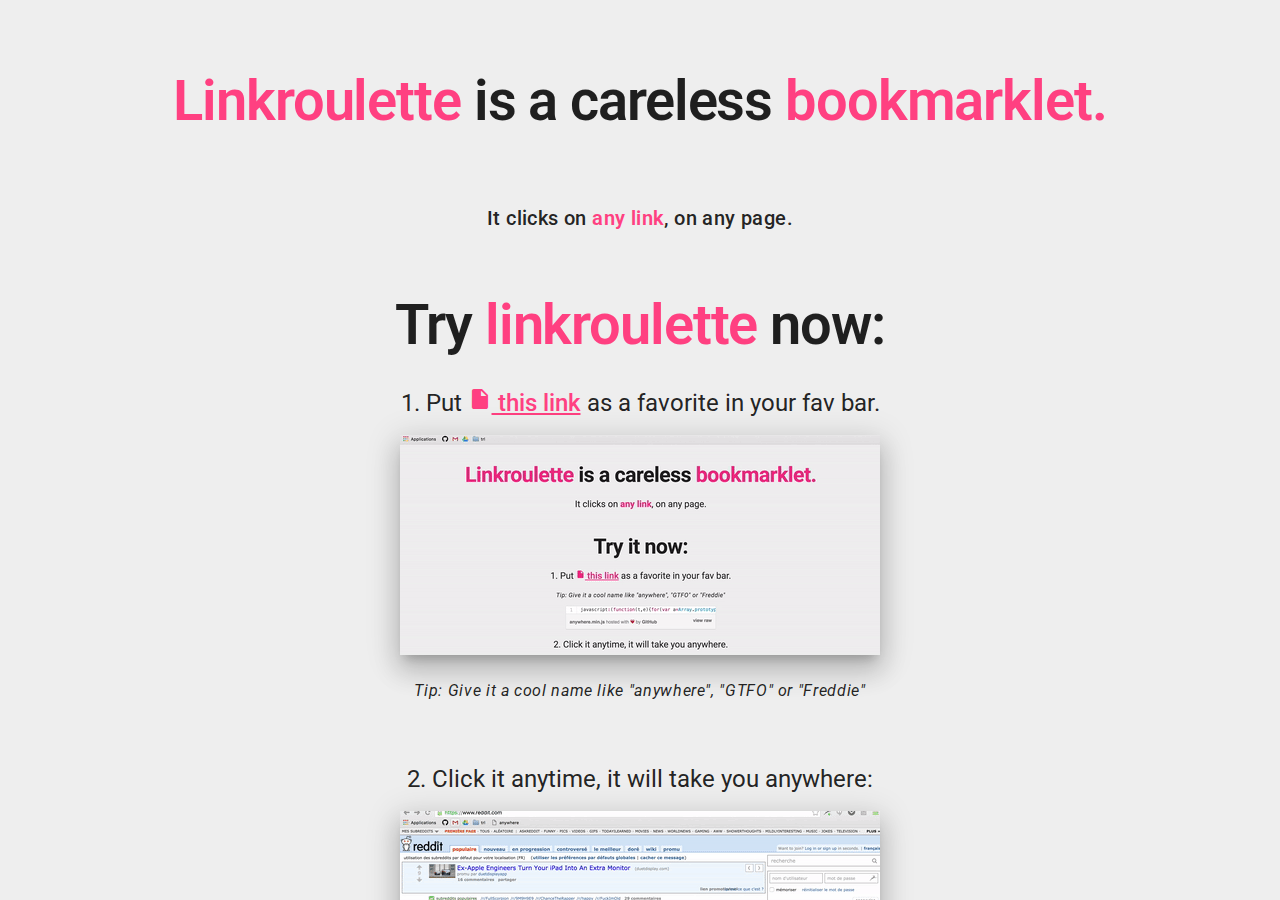
<file: index.html>
<html lang="en">
  <head>
    <meta charset="utf-8">
    <meta http-equiv="X-UA-Compatible" content="IE=edge">
    <meta name="description" content="Follows any link, on any page. No idea what happens next.">
    <meta name="viewport" content="width=device-width, initial-scale=1.0, minimum-scale=1.0">
    <title>Anywhere</title>

    <!-- Add to homescreen for Chrome on Android -->
    <meta name="mobile-web-app-capable" content="yes">
    <link rel="icon" sizes="192x192" href="images/android-desktop.png">

    <!-- Add to homescreen for Safari on iOS -->
    <meta name="apple-mobile-web-app-capable" content="yes">
    <meta name="apple-mobile-web-app-status-bar-style" content="black">
    <meta name="apple-mobile-web-app-title" content="Material Design Lite">
    <link rel="apple-touch-icon-precomposed" href="images/ios-desktop.png">

    <!-- Tile icon for Win8 (144x144 + tile color) -->
    <meta name="msapplication-TileImage" content="images/touch/ms-touch-icon-144x144-precomposed.png">
    <meta name="msapplication-TileColor" content="#3372DF">

    <link rel="shortcut icon" href="images/favicon.png">

    <link rel="stylesheet" href="https://fonts.googleapis.com/css?family=Roboto:regular,bold,italic,thin,light,bolditalic,black,medium&amp;lang=en">
    <link rel="stylesheet" href="https://fonts.googleapis.com/icon?family=Material+Icons">
    <link rel="stylesheet" href="mdl/material.min.css">
    <link rel="stylesheet" href="style.css">

  </head>
  <script>
  (function(i,s,o,g,r,a,m){i['GoogleAnalyticsObject']=r;i[r]=i[r]||function(){
    (i[r].q=i[r].q||[]).push(arguments)},i[r].l=1*new Date();a=s.createElement(o),
    m=s.getElementsByTagName(o)[0];a.async=1;a.src=g;m.parentNode.insertBefore(a,m)
  })(window,document,'script','https://www.google-analytics.com/analytics.js','ga');

  ga('create', 'UA-77198713-1', 'auto');
  ga('send', 'pageview');

  </script>
  <body>
  <div class="demo-layout-transparent mdl-layout mdl-js-layout">
      <main class="mdl-layout__content">
        <br>
        <br>

        <h1><span class="red">Linkroulette</span> is a careless <span class="red">bookmarklet.</span></h1>
        <br>
        <h5>It clicks on <span class="red">any link</span>, on any page.</h5>
        <br>
        <h1>Try <span class="red">linkroulette</span> now:</h1>
        <h4>1. Put <a href="javascript:(function(t,e){for(var a=Array.prototype.slice.call(document.getElementsByTagName('a')),o=new RegExp('^(javascript|mailto|(https?)?'+e+'/?#)'),n=!1;!n&a.length>0;)i=Math.floor(Math.random()*a.length),o.test(a[i].href)||a[i].href==e?a.splice(i,1):(t=a[i].href,n=!0);document.location.href=t})('http://swapthatlink.com',document.location.href);
" id="anywhere"> <i class="material-icons">insert_drive_file</i> this link</a> as a favorite in your fav bar.</h4>
        <img class="mdl-shadow--2dp through mdl-shadow--16dp" src="images/setup.gif" alt="as explained by a gif" />

          <h6><em>Tip: Give it a cool name like "anywhere", "GTFO" or "Freddie"</em></h6>
           <br>
        <h4>2. Click it anytime, it will take you anywhere:</h4>

            <img class="mdl-shadow--2dp through mdl-shadow--16dp" src="images/showcase.gif" alt="as explained by a gif" />


        <h4>Happy browsing.</h4>
        <br>

        <h5>Weekend project by <a href="http://twitter.com/raphisky">raphisky</a> and <a href="https://github.com/prise6">prise6</a>.</h5>
        <h5>linkroulette is powered by anywhere.js, available here <a href="https://github.com/prise6/anywhere">on Github.</a> </h5>
      </main>
  </div>
  <script src="https://code.getmdl.io/1.1.3/material.min.js"></script>
  <script src="https://ajax.googleapis.com/ajax/libs/jquery/2.2.2/jquery.min.js"></script>

  </body>
</html>
</file>
<file: style.css>
body {
  background: #EEEEEE;
  text-align:center;
  cursor: pointer;
}

h1 {
  font-weight: 600;
}

.red {
  font-weight: 600;
  color: #ff4081;
}
.code-zone {
  width: 400px;
  margin:auto;
}
</file>
<file: mdl/material.min.css>
/**
 * material-design-lite - Material Design Components in CSS, JS and HTML
 * @version v1.1.3
 * @license Apache-2.0
 * @copyright 2015 Google, Inc.
 * @link https://github.com/google/material-design-lite
 */
@charset "UTF-8";html{color:rgba(0,0,0,.87)}::-moz-selection{background:#b3d4fc;text-shadow:none}::selection{background:#b3d4fc;text-shadow:none}hr{display:block;height:1px;border:0;border-top:1px solid #ccc;margin:1em 0;padding:0}audio,canvas,iframe,img,svg,video{vertical-align:middle}fieldset{border:0;margin:0;padding:0}textarea{resize:vertical}.browserupgrade{margin:.2em 0;background:#ccc;color:#000;padding:.2em 0}.hidden{display:none!important}.visuallyhidden{border:0;clip:rect(0 0 0 0);height:1px;margin:-1px;overflow:hidden;padding:0;position:absolute;width:1px}.visuallyhidden.focusable:active,.visuallyhidden.focusable:focus{clip:auto;height:auto;margin:0;overflow:visible;position:static;width:auto}.invisible{visibility:hidden}.clearfix:before,.clearfix:after{content:" ";display:table}.clearfix:after{clear:both}@media print{*,*:before,*:after,*:first-letter{background:transparent!important;color:#000!important;box-shadow:none!important}a,a:visited{text-decoration:underline}a[href]:after{content:" (" attr(href)")"}abbr[title]:after{content:" (" attr(title)")"}a[href^="#"]:after,a[href^="javascript:"]:after{content:""}pre,blockquote{border:1px solid #999;page-break-inside:avoid}thead{display:table-header-group}tr,img{page-break-inside:avoid}img{max-width:100%!important}p,h2,h3{orphans:3;widows:3}h2,h3{page-break-after:avoid}}a,.mdl-accordion,.mdl-button,.mdl-card,.mdl-checkbox,.mdl-dropdown-menu,.mdl-icon-toggle,.mdl-item,.mdl-radio,.mdl-slider,.mdl-switch,.mdl-tabs__tab{-webkit-tap-highlight-color:transparent;-webkit-tap-highlight-color:rgba(255,255,255,0)}html{width:100%;height:100%;-ms-touch-action:manipulation;touch-action:manipulation}body{width:100%;min-height:100%;margin:0}main{display:block}*[hidden]{display:none!important}html,body{font-family:"Helvetica","Arial",sans-serif;font-size:14px;font-weight:400;line-height:20px}h1,h2,h3,h4,h5,h6,p{padding:0}h1 small,h2 small,h3 small,h4 small,h5 small,h6 small{font-family:"Roboto","Helvetica","Arial",sans-serif;font-weight:400;line-height:1.35;letter-spacing:-.02em;opacity:.54;font-size:.6em}h1{font-size:56px;line-height:1.35;letter-spacing:-.02em;margin:24px 0}h1,h2{font-family:"Roboto","Helvetica","Arial",sans-serif;font-weight:400}h2{font-size:45px;line-height:48px}h2,h3{margin:24px 0}h3{font-size:34px;line-height:40px}h3,h4{font-family:"Roboto","Helvetica","Arial",sans-serif;font-weight:400}h4{font-size:24px;line-height:32px;-moz-osx-font-smoothing:grayscale;margin:24px 0 16px}h5{font-size:20px;font-weight:500;line-height:1;letter-spacing:.02em}h5,h6{font-family:"Roboto","Helvetica","Arial",sans-serif;margin:24px 0 16px}h6{font-size:16px;letter-spacing:.04em}h6,p{font-weight:400;line-height:24px}p{font-size:14px;letter-spacing:0;margin:0 0 16px}a{color:#ff4081;font-weight:500}blockquote{font-family:"Roboto","Helvetica","Arial",sans-serif;position:relative;font-size:24px;font-weight:300;font-style:italic;line-height:1.35;letter-spacing:.08em}blockquote:before{position:absolute;left:-.5em;content:'“'}blockquote:after{content:'”';margin-left:-.05em}mark{background-color:#f4ff81}dt{font-weight:700}address{font-size:12px;line-height:1;font-style:normal}address,ul,ol{font-weight:400;letter-spacing:0}ul,ol{font-size:14px;line-height:24px}.mdl-typography--display-4,.mdl-typography--display-4-color-contrast{font-family:"Roboto","Helvetica","Arial",sans-serif;font-size:112px;font-weight:300;line-height:1;letter-spacing:-.04em}.mdl-typography--display-4-color-contrast{opacity:.54}.mdl-typography--display-3,.mdl-typography--display-3-color-contrast{font-family:"Roboto","Helvetica","Arial",sans-serif;font-size:56px;font-weight:400;line-height:1.35;letter-spacing:-.02em}.mdl-typography--display-3-color-contrast{opacity:.54}.mdl-typography--display-2,.mdl-typography--display-2-color-contrast{font-family:"Roboto","Helvetica","Arial",sans-serif;font-size:45px;font-weight:400;line-height:48px}.mdl-typography--display-2-color-contrast{opacity:.54}.mdl-typography--display-1,.mdl-typography--display-1-color-contrast{font-family:"Roboto","Helvetica","Arial",sans-serif;font-size:34px;font-weight:400;line-height:40px}.mdl-typography--display-1-color-contrast{opacity:.54}.mdl-typography--headline,.mdl-typography--headline-color-contrast{font-family:"Roboto","Helvetica","Arial",sans-serif;font-size:24px;font-weight:400;line-height:32px;-moz-osx-font-smoothing:grayscale}.mdl-typography--headline-color-contrast{opacity:.87}.mdl-typography--title,.mdl-typography--title-color-contrast{font-family:"Roboto","Helvetica","Arial",sans-serif;font-size:20px;font-weight:500;line-height:1;letter-spacing:.02em}.mdl-typography--title-color-contrast{opacity:.87}.mdl-typography--subhead,.mdl-typography--subhead-color-contrast{font-family:"Roboto","Helvetica","Arial",sans-serif;font-size:16px;font-weight:400;line-height:24px;letter-spacing:.04em}.mdl-typography--subhead-color-contrast{opacity:.87}.mdl-typography--body-2,.mdl-typography--body-2-color-contrast{font-size:14px;font-weight:700;line-height:24px;letter-spacing:0}.mdl-typography--body-2-color-contrast{opacity:.87}.mdl-typography--body-1,.mdl-typography--body-1-color-contrast{font-size:14px;font-weight:400;line-height:24px;letter-spacing:0}.mdl-typography--body-1-color-contrast{opacity:.87}.mdl-typography--body-2-force-preferred-font,.mdl-typography--body-2-force-preferred-font-color-contrast{font-family:"Roboto","Helvetica","Arial",sans-serif;font-size:14px;font-weight:500;line-height:24px;letter-spacing:0}.mdl-typography--body-2-force-preferred-font-color-contrast{opacity:.87}.mdl-typography--body-1-force-preferred-font,.mdl-typography--body-1-force-preferred-font-color-contrast{font-family:"Roboto","Helvetica","Arial",sans-serif;font-size:14px;font-weight:400;line-height:24px;letter-spacing:0}.mdl-typography--body-1-force-preferred-font-color-contrast{opacity:.87}.mdl-typography--caption,.mdl-typography--caption-force-preferred-font{font-size:12px;font-weight:400;line-height:1;letter-spacing:0}.mdl-typography--caption-force-preferred-font{font-family:"Roboto","Helvetica","Arial",sans-serif}.mdl-typography--caption-color-contrast,.mdl-typography--caption-force-preferred-font-color-contrast{font-size:12px;font-weight:400;line-height:1;letter-spacing:0;opacity:.54}.mdl-typography--caption-force-preferred-font-color-contrast,.mdl-typography--menu{font-family:"Roboto","Helvetica","Arial",sans-serif}.mdl-typography--menu{font-size:14px;font-weight:500;line-height:1;letter-spacing:0}.mdl-typography--menu-color-contrast{opacity:.87}.mdl-typography--menu-color-contrast,.mdl-typography--button,.mdl-typography--button-color-contrast{font-family:"Roboto","Helvetica","Arial",sans-serif;font-size:14px;font-weight:500;line-height:1;letter-spacing:0}.mdl-typography--button,.mdl-typography--button-color-contrast{text-transform:uppercase}.mdl-typography--button-color-contrast{opacity:.87}.mdl-typography--text-left{text-align:left}.mdl-typography--text-right{text-align:right}.mdl-typography--text-center{text-align:center}.mdl-typography--text-justify{text-align:justify}.mdl-typography--text-nowrap{white-space:nowrap}.mdl-typography--text-lowercase{text-transform:lowercase}.mdl-typography--text-uppercase{text-transform:uppercase}.mdl-typography--text-capitalize{text-transform:capitalize}.mdl-typography--font-thin{font-weight:200!important}.mdl-typography--font-light{font-weight:300!important}.mdl-typography--font-regular{font-weight:400!important}.mdl-typography--font-medium{font-weight:500!important}.mdl-typography--font-bold{font-weight:700!important}.mdl-typography--font-black{font-weight:900!important}.material-icons{font-family:'Material Icons';font-weight:400;font-style:normal;font-size:24px;line-height:1;letter-spacing:normal;text-transform:none;display:inline-block;word-wrap:normal;-moz-font-feature-settings:'liga';font-feature-settings:'liga';-webkit-font-feature-settings:'liga';-webkit-font-smoothing:antialiased}.mdl-color-text--red{color:#f44336 !important}.mdl-color--red{background-color:#f44336 !important}.mdl-color-text--red-50{color:#ffebee !important}.mdl-color--red-50{background-color:#ffebee !important}.mdl-color-text--red-100{color:#ffcdd2 !important}.mdl-color--red-100{background-color:#ffcdd2 !important}.mdl-color-text--red-200{color:#ef9a9a !important}.mdl-color--red-200{background-color:#ef9a9a !important}.mdl-color-text--red-300{color:#e57373 !important}.mdl-color--red-300{background-color:#e57373 !important}.mdl-color-text--red-400{color:#ef5350 !important}.mdl-color--red-400{background-color:#ef5350 !important}.mdl-color-text--red-500{color:#f44336 !important}.mdl-color--red-500{background-color:#f44336 !important}.mdl-color-text--red-600{color:#e53935 !important}.mdl-color--red-600{background-color:#e53935 !important}.mdl-color-text--red-700{color:#d32f2f !important}.mdl-color--red-700{background-color:#d32f2f !important}.mdl-color-text--red-800{color:#c62828 !important}.mdl-color--red-800{background-color:#c62828 !important}.mdl-color-text--red-900{color:#b71c1c !important}.mdl-color--red-900{background-color:#b71c1c !important}.mdl-color-text--red-A100{color:#ff8a80 !important}.mdl-color--red-A100{background-color:#ff8a80 !important}.mdl-color-text--red-A200{color:#ff5252 !important}.mdl-color--red-A200{background-color:#ff5252 !important}.mdl-color-text--red-A400{color:#ff1744 !important}.mdl-color--red-A400{background-color:#ff1744 !important}.mdl-color-text--red-A700{color:#d50000 !important}.mdl-color--red-A700{background-color:#d50000 !important}.mdl-color-text--pink{color:#e91e63 !important}.mdl-color--pink{background-color:#e91e63 !important}.mdl-color-text--pink-50{color:#fce4ec !important}.mdl-color--pink-50{background-color:#fce4ec !important}.mdl-color-text--pink-100{color:#f8bbd0 !important}.mdl-color--pink-100{background-color:#f8bbd0 !important}.mdl-color-text--pink-200{color:#f48fb1 !important}.mdl-color--pink-200{background-color:#f48fb1 !important}.mdl-color-text--pink-300{color:#f06292 !important}.mdl-color--pink-300{background-color:#f06292 !important}.mdl-color-text--pink-400{color:#ec407a !important}.mdl-color--pink-400{background-color:#ec407a !important}.mdl-color-text--pink-500{color:#e91e63 !important}.mdl-color--pink-500{background-color:#e91e63 !important}.mdl-color-text--pink-600{color:#d81b60 !important}.mdl-color--pink-600{background-color:#d81b60 !important}.mdl-color-text--pink-700{color:#c2185b !important}.mdl-color--pink-700{background-color:#c2185b !important}.mdl-color-text--pink-800{color:#ad1457 !important}.mdl-color--pink-800{background-color:#ad1457 !important}.mdl-color-text--pink-900{color:#880e4f !important}.mdl-color--pink-900{background-color:#880e4f !important}.mdl-color-text--pink-A100{color:#ff80ab !important}.mdl-color--pink-A100{background-color:#ff80ab !important}.mdl-color-text--pink-A200{color:#ff4081 !important}.mdl-color--pink-A200{background-color:#ff4081 !important}.mdl-color-text--pink-A400{color:#f50057 !important}.mdl-color--pink-A400{background-color:#f50057 !important}.mdl-color-text--pink-A700{color:#c51162 !important}.mdl-color--pink-A700{background-color:#c51162 !important}.mdl-color-text--purple{color:#9c27b0 !important}.mdl-color--purple{background-color:#9c27b0 !important}.mdl-color-text--purple-50{color:#f3e5f5 !important}.mdl-color--purple-50{background-color:#f3e5f5 !important}.mdl-color-text--purple-100{color:#e1bee7 !important}.mdl-color--purple-100{background-color:#e1bee7 !important}.mdl-color-text--purple-200{color:#ce93d8 !important}.mdl-color--purple-200{background-color:#ce93d8 !important}.mdl-color-text--purple-300{color:#ba68c8 !important}.mdl-color--purple-300{background-color:#ba68c8 !important}.mdl-color-text--purple-400{color:#ab47bc !important}.mdl-color--purple-400{background-color:#ab47bc !important}.mdl-color-text--purple-500{color:#9c27b0 !important}.mdl-color--purple-500{background-color:#9c27b0 !important}.mdl-color-text--purple-600{color:#8e24aa !important}.mdl-color--purple-600{background-color:#8e24aa !important}.mdl-color-text--purple-700{color:#7b1fa2 !important}.mdl-color--purple-700{background-color:#7b1fa2 !important}.mdl-color-text--purple-800{color:#6a1b9a !important}.mdl-color--purple-800{background-color:#6a1b9a !important}.mdl-color-text--purple-900{color:#4a148c !important}.mdl-color--purple-900{background-color:#4a148c !important}.mdl-color-text--purple-A100{color:#ea80fc !important}.mdl-color--purple-A100{background-color:#ea80fc !important}.mdl-color-text--purple-A200{color:#e040fb !important}.mdl-color--purple-A200{background-color:#e040fb !important}.mdl-color-text--purple-A400{color:#d500f9 !important}.mdl-color--purple-A400{background-color:#d500f9 !important}.mdl-color-text--purple-A700{color:#a0f !important}.mdl-color--purple-A700{background-color:#a0f !important}.mdl-color-text--deep-purple{color:#673ab7 !important}.mdl-color--deep-purple{background-color:#673ab7 !important}.mdl-color-text--deep-purple-50{color:#ede7f6 !important}.mdl-color--deep-purple-50{background-color:#ede7f6 !important}.mdl-color-text--deep-purple-100{color:#d1c4e9 !important}.mdl-color--deep-purple-100{background-color:#d1c4e9 !important}.mdl-color-text--deep-purple-200{color:#b39ddb !important}.mdl-color--deep-purple-200{background-color:#b39ddb !important}.mdl-color-text--deep-purple-300{color:#9575cd !important}.mdl-color--deep-purple-300{background-color:#9575cd !important}.mdl-color-text--deep-purple-400{color:#7e57c2 !important}.mdl-color--deep-purple-400{background-color:#7e57c2 !important}.mdl-color-text--deep-purple-500{color:#673ab7 !important}.mdl-color--deep-purple-500{background-color:#673ab7 !important}.mdl-color-text--deep-purple-600{color:#5e35b1 !important}.mdl-color--deep-purple-600{background-color:#5e35b1 !important}.mdl-color-text--deep-purple-700{color:#512da8 !important}.mdl-color--deep-purple-700{background-color:#512da8 !important}.mdl-color-text--deep-purple-800{color:#4527a0 !important}.mdl-color--deep-purple-800{background-color:#4527a0 !important}.mdl-color-text--deep-purple-900{color:#311b92 !important}.mdl-color--deep-purple-900{background-color:#311b92 !important}.mdl-color-text--deep-purple-A100{color:#b388ff !important}.mdl-color--deep-purple-A100{background-color:#b388ff !important}.mdl-color-text--deep-purple-A200{color:#7c4dff !important}.mdl-color--deep-purple-A200{background-color:#7c4dff !important}.mdl-color-text--deep-purple-A400{color:#651fff !important}.mdl-color--deep-purple-A400{background-color:#651fff !important}.mdl-color-text--deep-purple-A700{color:#6200ea !important}.mdl-color--deep-purple-A700{background-color:#6200ea !important}.mdl-color-text--indigo{color:#3f51b5 !important}.mdl-color--indigo{background-color:#3f51b5 !important}.mdl-color-text--indigo-50{color:#e8eaf6 !important}.mdl-color--indigo-50{background-color:#e8eaf6 !important}.mdl-color-text--indigo-100{color:#c5cae9 !important}.mdl-color--indigo-100{background-color:#c5cae9 !important}.mdl-color-text--indigo-200{color:#9fa8da !important}.mdl-color--indigo-200{background-color:#9fa8da !important}.mdl-color-text--indigo-300{color:#7986cb !important}.mdl-color--indigo-300{background-color:#7986cb !important}.mdl-color-text--indigo-400{color:#5c6bc0 !important}.mdl-color--indigo-400{background-color:#5c6bc0 !important}.mdl-color-text--indigo-500{color:#3f51b5 !important}.mdl-color--indigo-500{background-color:#3f51b5 !important}.mdl-color-text--indigo-600{color:#3949ab !important}.mdl-color--indigo-600{background-color:#3949ab !important}.mdl-color-text--indigo-700{color:#303f9f !important}.mdl-color--indigo-700{background-color:#303f9f !important}.mdl-color-text--indigo-800{color:#283593 !important}.mdl-color--indigo-800{background-color:#283593 !important}.mdl-color-text--indigo-900{color:#1a237e !important}.mdl-color--indigo-900{background-color:#1a237e !important}.mdl-color-text--indigo-A100{color:#8c9eff !important}.mdl-color--indigo-A100{background-color:#8c9eff !important}.mdl-color-text--indigo-A200{color:#536dfe !important}.mdl-color--indigo-A200{background-color:#536dfe !important}.mdl-color-text--indigo-A400{color:#3d5afe !important}.mdl-color--indigo-A400{background-color:#3d5afe !important}.mdl-color-text--indigo-A700{color:#304ffe !important}.mdl-color--indigo-A700{background-color:#304ffe !important}.mdl-color-text--blue{color:#2196f3 !important}.mdl-color--blue{background-color:#2196f3 !important}.mdl-color-text--blue-50{color:#e3f2fd !important}.mdl-color--blue-50{background-color:#e3f2fd !important}.mdl-color-text--blue-100{color:#bbdefb !important}.mdl-color--blue-100{background-color:#bbdefb !important}.mdl-color-text--blue-200{color:#90caf9 !important}.mdl-color--blue-200{background-color:#90caf9 !important}.mdl-color-text--blue-300{color:#64b5f6 !important}.mdl-color--blue-300{background-color:#64b5f6 !important}.mdl-color-text--blue-400{color:#42a5f5 !important}.mdl-color--blue-400{background-color:#42a5f5 !important}.mdl-color-text--blue-500{color:#2196f3 !important}.mdl-color--blue-500{background-color:#2196f3 !important}.mdl-color-text--blue-600{color:#1e88e5 !important}.mdl-color--blue-600{background-color:#1e88e5 !important}.mdl-color-text--blue-700{color:#1976d2 !important}.mdl-color--blue-700{background-color:#1976d2 !important}.mdl-color-text--blue-800{color:#1565c0 !important}.mdl-color--blue-800{background-color:#1565c0 !important}.mdl-color-text--blue-900{color:#0d47a1 !important}.mdl-color--blue-900{background-color:#0d47a1 !important}.mdl-color-text--blue-A100{color:#82b1ff !important}.mdl-color--blue-A100{background-color:#82b1ff !important}.mdl-color-text--blue-A200{color:#448aff !important}.mdl-color--blue-A200{background-color:#448aff !important}.mdl-color-text--blue-A400{color:#2979ff !important}.mdl-color--blue-A400{background-color:#2979ff !important}.mdl-color-text--blue-A700{color:#2962ff !important}.mdl-color--blue-A700{background-color:#2962ff !important}.mdl-color-text--light-blue{color:#03a9f4 !important}.mdl-color--light-blue{background-color:#03a9f4 !important}.mdl-color-text--light-blue-50{color:#e1f5fe !important}.mdl-color--light-blue-50{background-color:#e1f5fe !important}.mdl-color-text--light-blue-100{color:#b3e5fc !important}.mdl-color--light-blue-100{background-color:#b3e5fc !important}.mdl-color-text--light-blue-200{color:#81d4fa !important}.mdl-color--light-blue-200{background-color:#81d4fa !important}.mdl-color-text--light-blue-300{color:#4fc3f7 !important}.mdl-color--light-blue-300{background-color:#4fc3f7 !important}.mdl-color-text--light-blue-400{color:#29b6f6 !important}.mdl-color--light-blue-400{background-color:#29b6f6 !important}.mdl-color-text--light-blue-500{color:#03a9f4 !important}.mdl-color--light-blue-500{background-color:#03a9f4 !important}.mdl-color-text--light-blue-600{color:#039be5 !important}.mdl-color--light-blue-600{background-color:#039be5 !important}.mdl-color-text--light-blue-700{color:#0288d1 !important}.mdl-color--light-blue-700{background-color:#0288d1 !important}.mdl-color-text--light-blue-800{color:#0277bd !important}.mdl-color--light-blue-800{background-color:#0277bd !important}.mdl-color-text--light-blue-900{color:#01579b !important}.mdl-color--light-blue-900{background-color:#01579b !important}.mdl-color-text--light-blue-A100{color:#80d8ff !important}.mdl-color--light-blue-A100{background-color:#80d8ff !important}.mdl-color-text--light-blue-A200{color:#40c4ff !important}.mdl-color--light-blue-A200{background-color:#40c4ff !important}.mdl-color-text--light-blue-A400{color:#00b0ff !important}.mdl-color--light-blue-A400{background-color:#00b0ff !important}.mdl-color-text--light-blue-A700{color:#0091ea !important}.mdl-color--light-blue-A700{background-color:#0091ea !important}.mdl-color-text--cyan{color:#00bcd4 !important}.mdl-color--cyan{background-color:#00bcd4 !important}.mdl-color-text--cyan-50{color:#e0f7fa !important}.mdl-color--cyan-50{background-color:#e0f7fa !important}.mdl-color-text--cyan-100{color:#b2ebf2 !important}.mdl-color--cyan-100{background-color:#b2ebf2 !important}.mdl-color-text--cyan-200{color:#80deea !important}.mdl-color--cyan-200{background-color:#80deea !important}.mdl-color-text--cyan-300{color:#4dd0e1 !important}.mdl-color--cyan-300{background-color:#4dd0e1 !important}.mdl-color-text--cyan-400{color:#26c6da !important}.mdl-color--cyan-400{background-color:#26c6da !important}.mdl-color-text--cyan-500{color:#00bcd4 !important}.mdl-color--cyan-500{background-color:#00bcd4 !important}.mdl-color-text--cyan-600{color:#00acc1 !important}.mdl-color--cyan-600{background-color:#00acc1 !important}.mdl-color-text--cyan-700{color:#0097a7 !important}.mdl-color--cyan-700{background-color:#0097a7 !important}.mdl-color-text--cyan-800{color:#00838f !important}.mdl-color--cyan-800{background-color:#00838f !important}.mdl-color-text--cyan-900{color:#006064 !important}.mdl-color--cyan-900{background-color:#006064 !important}.mdl-color-text--cyan-A100{color:#84ffff !important}.mdl-color--cyan-A100{background-color:#84ffff !important}.mdl-color-text--cyan-A200{color:#18ffff !important}.mdl-color--cyan-A200{background-color:#18ffff !important}.mdl-color-text--cyan-A400{color:#00e5ff !important}.mdl-color--cyan-A400{background-color:#00e5ff !important}.mdl-color-text--cyan-A700{color:#00b8d4 !important}.mdl-color--cyan-A700{background-color:#00b8d4 !important}.mdl-color-text--teal{color:#009688 !important}.mdl-color--teal{background-color:#009688 !important}.mdl-color-text--teal-50{color:#e0f2f1 !important}.mdl-color--teal-50{background-color:#e0f2f1 !important}.mdl-color-text--teal-100{color:#b2dfdb !important}.mdl-color--teal-100{background-color:#b2dfdb !important}.mdl-color-text--teal-200{color:#80cbc4 !important}.mdl-color--teal-200{background-color:#80cbc4 !important}.mdl-color-text--teal-300{color:#4db6ac !important}.mdl-color--teal-300{background-color:#4db6ac !important}.mdl-color-text--teal-400{color:#26a69a !important}.mdl-color--teal-400{background-color:#26a69a !important}.mdl-color-text--teal-500{color:#009688 !important}.mdl-color--teal-500{background-color:#009688 !important}.mdl-color-text--teal-600{color:#00897b !important}.mdl-color--teal-600{background-color:#00897b !important}.mdl-color-text--teal-700{color:#00796b !important}.mdl-color--teal-700{background-color:#00796b !important}.mdl-color-text--teal-800{color:#00695c !important}.mdl-color--teal-800{background-color:#00695c !important}.mdl-color-text--teal-900{color:#004d40 !important}.mdl-color--teal-900{background-color:#004d40 !important}.mdl-color-text--teal-A100{color:#a7ffeb !important}.mdl-color--teal-A100{background-color:#a7ffeb !important}.mdl-color-text--teal-A200{color:#64ffda !important}.mdl-color--teal-A200{background-color:#64ffda !important}.mdl-color-text--teal-A400{color:#1de9b6 !important}.mdl-color--teal-A400{background-color:#1de9b6 !important}.mdl-color-text--teal-A700{color:#00bfa5 !important}.mdl-color--teal-A700{background-color:#00bfa5 !important}.mdl-color-text--green{color:#4caf50 !important}.mdl-color--green{background-color:#4caf50 !important}.mdl-color-text--green-50{color:#e8f5e9 !important}.mdl-color--green-50{background-color:#e8f5e9 !important}.mdl-color-text--green-100{color:#c8e6c9 !important}.mdl-color--green-100{background-color:#c8e6c9 !important}.mdl-color-text--green-200{color:#a5d6a7 !important}.mdl-color--green-200{background-color:#a5d6a7 !important}.mdl-color-text--green-300{color:#81c784 !important}.mdl-color--green-300{background-color:#81c784 !important}.mdl-color-text--green-400{color:#66bb6a !important}.mdl-color--green-400{background-color:#66bb6a !important}.mdl-color-text--green-500{color:#4caf50 !important}.mdl-color--green-500{background-color:#4caf50 !important}.mdl-color-text--green-600{color:#43a047 !important}.mdl-color--green-600{background-color:#43a047 !important}.mdl-color-text--green-700{color:#388e3c !important}.mdl-color--green-700{background-color:#388e3c !important}.mdl-color-text--green-800{color:#2e7d32 !important}.mdl-color--green-800{background-color:#2e7d32 !important}.mdl-color-text--green-900{color:#1b5e20 !important}.mdl-color--green-900{background-color:#1b5e20 !important}.mdl-color-text--green-A100{color:#b9f6ca !important}.mdl-color--green-A100{background-color:#b9f6ca !important}.mdl-color-text--green-A200{color:#69f0ae !important}.mdl-color--green-A200{background-color:#69f0ae !important}.mdl-color-text--green-A400{color:#00e676 !important}.mdl-color--green-A400{background-color:#00e676 !important}.mdl-color-text--green-A700{color:#00c853 !important}.mdl-color--green-A700{background-color:#00c853 !important}.mdl-color-text--light-green{color:#8bc34a !important}.mdl-color--light-green{background-color:#8bc34a !important}.mdl-color-text--light-green-50{color:#f1f8e9 !important}.mdl-color--light-green-50{background-color:#f1f8e9 !important}.mdl-color-text--light-green-100{color:#dcedc8 !important}.mdl-color--light-green-100{background-color:#dcedc8 !important}.mdl-color-text--light-green-200{color:#c5e1a5 !important}.mdl-color--light-green-200{background-color:#c5e1a5 !important}.mdl-color-text--light-green-300{color:#aed581 !important}.mdl-color--light-green-300{background-color:#aed581 !important}.mdl-color-text--light-green-400{color:#9ccc65 !important}.mdl-color--light-green-400{background-color:#9ccc65 !important}.mdl-color-text--light-green-500{color:#8bc34a !important}.mdl-color--light-green-500{background-color:#8bc34a !important}.mdl-color-text--light-green-600{color:#7cb342 !important}.mdl-color--light-green-600{background-color:#7cb342 !important}.mdl-color-text--light-green-700{color:#689f38 !important}.mdl-color--light-green-700{background-color:#689f38 !important}.mdl-color-text--light-green-800{color:#558b2f !important}.mdl-color--light-green-800{background-color:#558b2f !important}.mdl-color-text--light-green-900{color:#33691e !important}.mdl-color--light-green-900{background-color:#33691e !important}.mdl-color-text--light-green-A100{color:#ccff90 !important}.mdl-color--light-green-A100{background-color:#ccff90 !important}.mdl-color-text--light-green-A200{color:#b2ff59 !important}.mdl-color--light-green-A200{background-color:#b2ff59 !important}.mdl-color-text--light-green-A400{color:#76ff03 !important}.mdl-color--light-green-A400{background-color:#76ff03 !important}.mdl-color-text--light-green-A700{color:#64dd17 !important}.mdl-color--light-green-A700{background-color:#64dd17 !important}.mdl-color-text--lime{color:#cddc39 !important}.mdl-color--lime{background-color:#cddc39 !important}.mdl-color-text--lime-50{color:#f9fbe7 !important}.mdl-color--lime-50{background-color:#f9fbe7 !important}.mdl-color-text--lime-100{color:#f0f4c3 !important}.mdl-color--lime-100{background-color:#f0f4c3 !important}.mdl-color-text--lime-200{color:#e6ee9c !important}.mdl-color--lime-200{background-color:#e6ee9c !important}.mdl-color-text--lime-300{color:#dce775 !important}.mdl-color--lime-300{background-color:#dce775 !important}.mdl-color-text--lime-400{color:#d4e157 !important}.mdl-color--lime-400{background-color:#d4e157 !important}.mdl-color-text--lime-500{color:#cddc39 !important}.mdl-color--lime-500{background-color:#cddc39 !important}.mdl-color-text--lime-600{color:#c0ca33 !important}.mdl-color--lime-600{background-color:#c0ca33 !important}.mdl-color-text--lime-700{color:#afb42b !important}.mdl-color--lime-700{background-color:#afb42b !important}.mdl-color-text--lime-800{color:#9e9d24 !important}.mdl-color--lime-800{background-color:#9e9d24 !important}.mdl-color-text--lime-900{color:#827717 !important}.mdl-color--lime-900{background-color:#827717 !important}.mdl-color-text--lime-A100{color:#f4ff81 !important}.mdl-color--lime-A100{background-color:#f4ff81 !important}.mdl-color-text--lime-A200{color:#eeff41 !important}.mdl-color--lime-A200{background-color:#eeff41 !important}.mdl-color-text--lime-A400{color:#c6ff00 !important}.mdl-color--lime-A400{background-color:#c6ff00 !important}.mdl-color-text--lime-A700{color:#aeea00 !important}.mdl-color--lime-A700{background-color:#aeea00 !important}.mdl-color-text--yellow{color:#ffeb3b !important}.mdl-color--yellow{background-color:#ffeb3b !important}.mdl-color-text--yellow-50{color:#fffde7 !important}.mdl-color--yellow-50{background-color:#fffde7 !important}.mdl-color-text--yellow-100{color:#fff9c4 !important}.mdl-color--yellow-100{background-color:#fff9c4 !important}.mdl-color-text--yellow-200{color:#fff59d !important}.mdl-color--yellow-200{background-color:#fff59d !important}.mdl-color-text--yellow-300{color:#fff176 !important}.mdl-color--yellow-300{background-color:#fff176 !important}.mdl-color-text--yellow-400{color:#ffee58 !important}.mdl-color--yellow-400{background-color:#ffee58 !important}.mdl-color-text--yellow-500{color:#ffeb3b !important}.mdl-color--yellow-500{background-color:#ffeb3b !important}.mdl-color-text--yellow-600{color:#fdd835 !important}.mdl-color--yellow-600{background-color:#fdd835 !important}.mdl-color-text--yellow-700{color:#fbc02d !important}.mdl-color--yellow-700{background-color:#fbc02d !important}.mdl-color-text--yellow-800{color:#f9a825 !important}.mdl-color--yellow-800{background-color:#f9a825 !important}.mdl-color-text--yellow-900{color:#f57f17 !important}.mdl-color--yellow-900{background-color:#f57f17 !important}.mdl-color-text--yellow-A100{color:#ffff8d !important}.mdl-color--yellow-A100{background-color:#ffff8d !important}.mdl-color-text--yellow-A200{color:#ff0 !important}.mdl-color--yellow-A200{background-color:#ff0 !important}.mdl-color-text--yellow-A400{color:#ffea00 !important}.mdl-color--yellow-A400{background-color:#ffea00 !important}.mdl-color-text--yellow-A700{color:#ffd600 !important}.mdl-color--yellow-A700{background-color:#ffd600 !important}.mdl-color-text--amber{color:#ffc107 !important}.mdl-color--amber{background-color:#ffc107 !important}.mdl-color-text--amber-50{color:#fff8e1 !important}.mdl-color--amber-50{background-color:#fff8e1 !important}.mdl-color-text--amber-100{color:#ffecb3 !important}.mdl-color--amber-100{background-color:#ffecb3 !important}.mdl-color-text--amber-200{color:#ffe082 !important}.mdl-color--amber-200{background-color:#ffe082 !important}.mdl-color-text--amber-300{color:#ffd54f !important}.mdl-color--amber-300{background-color:#ffd54f !important}.mdl-color-text--amber-400{color:#ffca28 !important}.mdl-color--amber-400{background-color:#ffca28 !important}.mdl-color-text--amber-500{color:#ffc107 !important}.mdl-color--amber-500{background-color:#ffc107 !important}.mdl-color-text--amber-600{color:#ffb300 !important}.mdl-color--amber-600{background-color:#ffb300 !important}.mdl-color-text--amber-700{color:#ffa000 !important}.mdl-color--amber-700{background-color:#ffa000 !important}.mdl-color-text--amber-800{color:#ff8f00 !important}.mdl-color--amber-800{background-color:#ff8f00 !important}.mdl-color-text--amber-900{color:#ff6f00 !important}.mdl-color--amber-900{background-color:#ff6f00 !important}.mdl-color-text--amber-A100{color:#ffe57f !important}.mdl-color--amber-A100{background-color:#ffe57f !important}.mdl-color-text--amber-A200{color:#ffd740 !important}.mdl-color--amber-A200{background-color:#ffd740 !important}.mdl-color-text--amber-A400{color:#ffc400 !important}.mdl-color--amber-A400{background-color:#ffc400 !important}.mdl-color-text--amber-A700{color:#ffab00 !important}.mdl-color--amber-A700{background-color:#ffab00 !important}.mdl-color-text--orange{color:#ff9800 !important}.mdl-color--orange{background-color:#ff9800 !important}.mdl-color-text--orange-50{color:#fff3e0 !important}.mdl-color--orange-50{background-color:#fff3e0 !important}.mdl-color-text--orange-100{color:#ffe0b2 !important}.mdl-color--orange-100{background-color:#ffe0b2 !important}.mdl-color-text--orange-200{color:#ffcc80 !important}.mdl-color--orange-200{background-color:#ffcc80 !important}.mdl-color-text--orange-300{color:#ffb74d !important}.mdl-color--orange-300{background-color:#ffb74d !important}.mdl-color-text--orange-400{color:#ffa726 !important}.mdl-color--orange-400{background-color:#ffa726 !important}.mdl-color-text--orange-500{color:#ff9800 !important}.mdl-color--orange-500{background-color:#ff9800 !important}.mdl-color-text--orange-600{color:#fb8c00 !important}.mdl-color--orange-600{background-color:#fb8c00 !important}.mdl-color-text--orange-700{color:#f57c00 !important}.mdl-color--orange-700{background-color:#f57c00 !important}.mdl-color-text--orange-800{color:#ef6c00 !important}.mdl-color--orange-800{background-color:#ef6c00 !important}.mdl-color-text--orange-900{color:#e65100 !important}.mdl-color--orange-900{background-color:#e65100 !important}.mdl-color-text--orange-A100{color:#ffd180 !important}.mdl-color--orange-A100{background-color:#ffd180 !important}.mdl-color-text--orange-A200{color:#ffab40 !important}.mdl-color--orange-A200{background-color:#ffab40 !important}.mdl-color-text--orange-A400{color:#ff9100 !important}.mdl-color--orange-A400{background-color:#ff9100 !important}.mdl-color-text--orange-A700{color:#ff6d00 !important}.mdl-color--orange-A700{background-color:#ff6d00 !important}.mdl-color-text--deep-orange{color:#ff5722 !important}.mdl-color--deep-orange{background-color:#ff5722 !important}.mdl-color-text--deep-orange-50{color:#fbe9e7 !important}.mdl-color--deep-orange-50{background-color:#fbe9e7 !important}.mdl-color-text--deep-orange-100{color:#ffccbc !important}.mdl-color--deep-orange-100{background-color:#ffccbc !important}.mdl-color-text--deep-orange-200{color:#ffab91 !important}.mdl-color--deep-orange-200{background-color:#ffab91 !important}.mdl-color-text--deep-orange-300{color:#ff8a65 !important}.mdl-color--deep-orange-300{background-color:#ff8a65 !important}.mdl-color-text--deep-orange-400{color:#ff7043 !important}.mdl-color--deep-orange-400{background-color:#ff7043 !important}.mdl-color-text--deep-orange-500{color:#ff5722 !important}.mdl-color--deep-orange-500{background-color:#ff5722 !important}.mdl-color-text--deep-orange-600{color:#f4511e !important}.mdl-color--deep-orange-600{background-color:#f4511e !important}.mdl-color-text--deep-orange-700{color:#e64a19 !important}.mdl-color--deep-orange-700{background-color:#e64a19 !important}.mdl-color-text--deep-orange-800{color:#d84315 !important}.mdl-color--deep-orange-800{background-color:#d84315 !important}.mdl-color-text--deep-orange-900{color:#bf360c !important}.mdl-color--deep-orange-900{background-color:#bf360c !important}.mdl-color-text--deep-orange-A100{color:#ff9e80 !important}.mdl-color--deep-orange-A100{background-color:#ff9e80 !important}.mdl-color-text--deep-orange-A200{color:#ff6e40 !important}.mdl-color--deep-orange-A200{background-color:#ff6e40 !important}.mdl-color-text--deep-orange-A400{color:#ff3d00 !important}.mdl-color--deep-orange-A400{background-color:#ff3d00 !important}.mdl-color-text--deep-orange-A700{color:#dd2c00 !important}.mdl-color--deep-orange-A700{background-color:#dd2c00 !important}.mdl-color-text--brown{color:#795548 !important}.mdl-color--brown{background-color:#795548 !important}.mdl-color-text--brown-50{color:#efebe9 !important}.mdl-color--brown-50{background-color:#efebe9 !important}.mdl-color-text--brown-100{color:#d7ccc8 !important}.mdl-color--brown-100{background-color:#d7ccc8 !important}.mdl-color-text--brown-200{color:#bcaaa4 !important}.mdl-color--brown-200{background-color:#bcaaa4 !important}.mdl-color-text--brown-300{color:#a1887f !important}.mdl-color--brown-300{background-color:#a1887f !important}.mdl-color-text--brown-400{color:#8d6e63 !important}.mdl-color--brown-400{background-color:#8d6e63 !important}.mdl-color-text--brown-500{color:#795548 !important}.mdl-color--brown-500{background-color:#795548 !important}.mdl-color-text--brown-600{color:#6d4c41 !important}.mdl-color--brown-600{background-color:#6d4c41 !important}.mdl-color-text--brown-700{color:#5d4037 !important}.mdl-color--brown-700{background-color:#5d4037 !important}.mdl-color-text--brown-800{color:#4e342e !important}.mdl-color--brown-800{background-color:#4e342e !important}.mdl-color-text--brown-900{color:#3e2723 !important}.mdl-color--brown-900{background-color:#3e2723 !important}.mdl-color-text--grey{color:#9e9e9e !important}.mdl-color--grey{background-color:#9e9e9e !important}.mdl-color-text--grey-50{color:#fafafa !important}.mdl-color--grey-50{background-color:#fafafa !important}.mdl-color-text--grey-100{color:#f5f5f5 !important}.mdl-color--grey-100{background-color:#f5f5f5 !important}.mdl-color-text--grey-200{color:#eee !important}.mdl-color--grey-200{background-color:#eee !important}.mdl-color-text--grey-300{color:#e0e0e0 !important}.mdl-color--grey-300{background-color:#e0e0e0 !important}.mdl-color-text--grey-400{color:#bdbdbd !important}.mdl-color--grey-400{background-color:#bdbdbd !important}.mdl-color-text--grey-500{color:#9e9e9e !important}.mdl-color--grey-500{background-color:#9e9e9e !important}.mdl-color-text--grey-600{color:#757575 !important}.mdl-color--grey-600{background-color:#757575 !important}.mdl-color-text--grey-700{color:#616161 !important}.mdl-color--grey-700{background-color:#616161 !important}.mdl-color-text--grey-800{color:#424242 !important}.mdl-color--grey-800{background-color:#424242 !important}.mdl-color-text--grey-900{color:#212121 !important}.mdl-color--grey-900{background-color:#212121 !important}.mdl-color-text--blue-grey{color:#607d8b !important}.mdl-color--blue-grey{background-color:#607d8b !important}.mdl-color-text--blue-grey-50{color:#eceff1 !important}.mdl-color--blue-grey-50{background-color:#eceff1 !important}.mdl-color-text--blue-grey-100{color:#cfd8dc !important}.mdl-color--blue-grey-100{background-color:#cfd8dc !important}.mdl-color-text--blue-grey-200{color:#b0bec5 !important}.mdl-color--blue-grey-200{background-color:#b0bec5 !important}.mdl-color-text--blue-grey-300{color:#90a4ae !important}.mdl-color--blue-grey-300{background-color:#90a4ae !important}.mdl-color-text--blue-grey-400{color:#78909c !important}.mdl-color--blue-grey-400{background-color:#78909c !important}.mdl-color-text--blue-grey-500{color:#607d8b !important}.mdl-color--blue-grey-500{background-color:#607d8b !important}.mdl-color-text--blue-grey-600{color:#546e7a !important}.mdl-color--blue-grey-600{background-color:#546e7a !important}.mdl-color-text--blue-grey-700{color:#455a64 !important}.mdl-color--blue-grey-700{background-color:#455a64 !important}.mdl-color-text--blue-grey-800{color:#37474f !important}.mdl-color--blue-grey-800{background-color:#37474f !important}.mdl-color-text--blue-grey-900{color:#263238 !important}.mdl-color--blue-grey-900{background-color:#263238 !important}.mdl-color--black{background-color:#000 !important}.mdl-color-text--black{color:#000 !important}.mdl-color--white{background-color:#fff !important}.mdl-color-text--white{color:#fff !important}.mdl-color--primary{background-color:#3f51b5 !important}.mdl-color--primary-contrast{background-color:#fff !important}.mdl-color--primary-dark{background-color:#303f9f !important}.mdl-color--accent{background-color:#ff4081 !important}.mdl-color--accent-contrast{background-color:#fff !important}.mdl-color-text--primary{color:#3f51b5 !important}.mdl-color-text--primary-contrast{color:#fff !important}.mdl-color-text--primary-dark{color:#303f9f !important}.mdl-color-text--accent{color:#ff4081 !important}.mdl-color-text--accent-contrast{color:#fff !important}.mdl-ripple{background:#000;border-radius:50%;height:50px;left:0;opacity:0;pointer-events:none;position:absolute;top:0;-webkit-transform:translate(-50%,-50%);transform:translate(-50%,-50%);width:50px;overflow:hidden}.mdl-ripple.is-animating{transition:transform .3s cubic-bezier(0,0,.2,1),width .3s cubic-bezier(0,0,.2,1),height .3s cubic-bezier(0,0,.2,1),opacity .6s cubic-bezier(0,0,.2,1);transition:transform .3s cubic-bezier(0,0,.2,1),width .3s cubic-bezier(0,0,.2,1),height .3s cubic-bezier(0,0,.2,1),opacity .6s cubic-bezier(0,0,.2,1),-webkit-transform .3s cubic-bezier(0,0,.2,1)}.mdl-ripple.is-visible{opacity:.3}.mdl-animation--default,.mdl-animation--fast-out-slow-in{transition-timing-function:cubic-bezier(.4,0,.2,1)}.mdl-animation--linear-out-slow-in{transition-timing-function:cubic-bezier(0,0,.2,1)}.mdl-animation--fast-out-linear-in{transition-timing-function:cubic-bezier(.4,0,1,1)}.mdl-badge{position:relative;white-space:nowrap;margin-right:24px}.mdl-badge:not([data-badge]){margin-right:auto}.mdl-badge[data-badge]:after{content:attr(data-badge);display:-webkit-flex;display:-ms-flexbox;display:flex;-webkit-flex-direction:row;-ms-flex-direction:row;flex-direction:row;-webkit-flex-wrap:wrap;-ms-flex-wrap:wrap;flex-wrap:wrap;-webkit-justify-content:center;-ms-flex-pack:center;justify-content:center;-webkit-align-content:center;-ms-flex-line-pack:center;align-content:center;-webkit-align-items:center;-ms-flex-align:center;align-items:center;position:absolute;top:-11px;right:-24px;font-family:"Roboto","Helvetica","Arial",sans-serif;font-weight:600;font-size:12px;width:22px;height:22px;border-radius:50%;background:#ff4081;color:#fff}.mdl-button .mdl-badge[data-badge]:after{top:-10px;right:-5px}.mdl-badge.mdl-badge--no-background[data-badge]:after{color:#ff4081;background:rgba(255,255,255,.2);box-shadow:0 0 1px gray}.mdl-badge.mdl-badge--overlap{margin-right:10px}.mdl-badge.mdl-badge--overlap:after{right:-10px}.mdl-button{background:0 0;border:none;border-radius:2px;color:#000;position:relative;height:36px;margin:0;min-width:64px;padding:0 16px;display:inline-block;font-family:"Roboto","Helvetica","Arial",sans-serif;font-size:14px;font-weight:500;text-transform:uppercase;letter-spacing:0;overflow:hidden;will-change:box-shadow;transition:box-shadow .2s cubic-bezier(.4,0,1,1),background-color .2s cubic-bezier(.4,0,.2,1),color .2s cubic-bezier(.4,0,.2,1);outline:none;cursor:pointer;text-decoration:none;text-align:center;line-height:36px;vertical-align:middle}.mdl-button::-moz-focus-inner{border:0}.mdl-button:hover{background-color:rgba(158,158,158,.2)}.mdl-button:focus:not(:active){background-color:rgba(0,0,0,.12)}.mdl-button:active{background-color:rgba(158,158,158,.4)}.mdl-button.mdl-button--colored{color:#3f51b5}.mdl-button.mdl-button--colored:focus:not(:active){background-color:rgba(0,0,0,.12)}input.mdl-button[type="submit"]{-webkit-appearance:none}.mdl-button--raised{background:rgba(158,158,158,.2);box-shadow:0 2px 2px 0 rgba(0,0,0,.14),0 3px 1px -2px rgba(0,0,0,.2),0 1px 5px 0 rgba(0,0,0,.12)}.mdl-button--raised:active{box-shadow:0 4px 5px 0 rgba(0,0,0,.14),0 1px 10px 0 rgba(0,0,0,.12),0 2px 4px -1px rgba(0,0,0,.2);background-color:rgba(158,158,158,.4)}.mdl-button--raised:focus:not(:active){box-shadow:0 0 8px rgba(0,0,0,.18),0 8px 16px rgba(0,0,0,.36);background-color:rgba(158,158,158,.4)}.mdl-button--raised.mdl-button--colored{background:#3f51b5;color:#fff}.mdl-button--raised.mdl-button--colored:hover{background-color:#3f51b5}.mdl-button--raised.mdl-button--colored:active{background-color:#3f51b5}.mdl-button--raised.mdl-button--colored:focus:not(:active){background-color:#3f51b5}.mdl-button--raised.mdl-button--colored .mdl-ripple{background:#fff}.mdl-button--fab{border-radius:50%;font-size:24px;height:56px;margin:auto;min-width:56px;width:56px;padding:0;overflow:hidden;background:rgba(158,158,158,.2);box-shadow:0 1px 1.5px 0 rgba(0,0,0,.12),0 1px 1px 0 rgba(0,0,0,.24);position:relative;line-height:normal}.mdl-button--fab .material-icons{position:absolute;top:50%;left:50%;-webkit-transform:translate(-12px,-12px);transform:translate(-12px,-12px);line-height:24px;width:24px}.mdl-button--fab.mdl-button--mini-fab{height:40px;min-width:40px;width:40px}.mdl-button--fab .mdl-button__ripple-container{border-radius:50%;-webkit-mask-image:-webkit-radial-gradient(circle,#fff,#000)}.mdl-button--fab:active{box-shadow:0 4px 5px 0 rgba(0,0,0,.14),0 1px 10px 0 rgba(0,0,0,.12),0 2px 4px -1px rgba(0,0,0,.2);background-color:rgba(158,158,158,.4)}.mdl-button--fab:focus:not(:active){box-shadow:0 0 8px rgba(0,0,0,.18),0 8px 16px rgba(0,0,0,.36);background-color:rgba(158,158,158,.4)}.mdl-button--fab.mdl-button--colored{background:#ff4081;color:#fff}.mdl-button--fab.mdl-button--colored:hover{background-color:#ff4081}.mdl-button--fab.mdl-button--colored:focus:not(:active){background-color:#ff4081}.mdl-button--fab.mdl-button--colored:active{background-color:#ff4081}.mdl-button--fab.mdl-button--colored .mdl-ripple{background:#fff}.mdl-button--icon{border-radius:50%;font-size:24px;height:32px;margin-left:0;margin-right:0;min-width:32px;width:32px;padding:0;overflow:hidden;color:inherit;line-height:normal}.mdl-button--icon .material-icons{position:absolute;top:50%;left:50%;-webkit-transform:translate(-12px,-12px);transform:translate(-12px,-12px);line-height:24px;width:24px}.mdl-button--icon.mdl-button--mini-icon{height:24px;min-width:24px;width:24px}.mdl-button--icon.mdl-button--mini-icon .material-icons{top:0;left:0}.mdl-button--icon .mdl-button__ripple-container{border-radius:50%;-webkit-mask-image:-webkit-radial-gradient(circle,#fff,#000)}.mdl-button__ripple-container{display:block;height:100%;left:0;position:absolute;top:0;width:100%;z-index:0;overflow:hidden}.mdl-button[disabled] .mdl-button__ripple-container .mdl-ripple,.mdl-button.mdl-button--disabled .mdl-button__ripple-container .mdl-ripple{background-color:transparent}.mdl-button--primary.mdl-button--primary{color:#3f51b5}.mdl-button--primary.mdl-button--primary .mdl-ripple{background:#fff}.mdl-button--primary.mdl-button--primary.mdl-button--raised,.mdl-button--primary.mdl-button--primary.mdl-button--fab{color:#fff;background-color:#3f51b5}.mdl-button--accent.mdl-button--accent{color:#ff4081}.mdl-button--accent.mdl-button--accent .mdl-ripple{background:#fff}.mdl-button--accent.mdl-button--accent.mdl-button--raised,.mdl-button--accent.mdl-button--accent.mdl-button--fab{color:#fff;background-color:#ff4081}.mdl-button[disabled][disabled],.mdl-button.mdl-button--disabled.mdl-button--disabled{color:rgba(0,0,0,.26);cursor:default;background-color:transparent}.mdl-button--fab[disabled][disabled],.mdl-button--fab.mdl-button--disabled.mdl-button--disabled{background-color:rgba(0,0,0,.12);color:rgba(0,0,0,.26)}.mdl-button--raised[disabled][disabled],.mdl-button--raised.mdl-button--disabled.mdl-button--disabled{background-color:rgba(0,0,0,.12);color:rgba(0,0,0,.26);box-shadow:none}.mdl-button--colored[disabled][disabled],.mdl-button--colored.mdl-button--disabled.mdl-button--disabled{color:rgba(0,0,0,.26)}.mdl-button .material-icons{vertical-align:middle}.mdl-card{display:-webkit-flex;display:-ms-flexbox;display:flex;-webkit-flex-direction:column;-ms-flex-direction:column;flex-direction:column;font-size:16px;font-weight:400;min-height:200px;overflow:hidden;width:330px;z-index:1;position:relative;background:#fff;border-radius:2px;box-sizing:border-box}.mdl-card__media{background-color:#ff4081;background-repeat:repeat;background-position:50% 50%;background-size:cover;background-origin:padding-box;background-attachment:scroll;box-sizing:border-box}.mdl-card__title{-webkit-align-items:center;-ms-flex-align:center;align-items:center;color:#000;display:block;display:-webkit-flex;display:-ms-flexbox;display:flex;-webkit-justify-content:stretch;-ms-flex-pack:stretch;justify-content:stretch;line-height:normal;padding:16px;-webkit-perspective-origin:165px 56px;perspective-origin:165px 56px;-webkit-transform-origin:165px 56px;transform-origin:165px 56px;box-sizing:border-box}.mdl-card__title.mdl-card--border{border-bottom:1px solid rgba(0,0,0,.1)}.mdl-card__title-text{-webkit-align-self:flex-end;-ms-flex-item-align:end;align-self:flex-end;color:inherit;display:block;display:-webkit-flex;display:-ms-flexbox;display:flex;font-size:24px;font-weight:300;line-height:normal;overflow:hidden;-webkit-transform-origin:149px 48px;transform-origin:149px 48px;margin:0}.mdl-card__subtitle-text{font-size:14px;color:rgba(0,0,0,.54);margin:0}.mdl-card__supporting-text{color:rgba(0,0,0,.54);font-size:1rem;line-height:18px;overflow:hidden;padding:16px;width:90%}.mdl-card__actions{font-size:16px;line-height:normal;width:100%;background-color:transparent;padding:8px;box-sizing:border-box}.mdl-card__actions.mdl-card--border{border-top:1px solid rgba(0,0,0,.1)}.mdl-card--expand{-webkit-flex-grow:1;-ms-flex-positive:1;flex-grow:1}.mdl-card__menu{position:absolute;right:16px;top:16px}.mdl-checkbox{position:relative;z-index:1;vertical-align:middle;display:inline-block;box-sizing:border-box;width:100%;height:24px;margin:0;padding:0}.mdl-checkbox.is-upgraded{padding-left:24px}.mdl-checkbox__input{line-height:24px}.mdl-checkbox.is-upgraded .mdl-checkbox__input{position:absolute;width:0;height:0;margin:0;padding:0;opacity:0;-ms-appearance:none;-moz-appearance:none;-webkit-appearance:none;appearance:none;border:none}.mdl-checkbox__box-outline{position:absolute;top:3px;left:0;display:inline-block;box-sizing:border-box;width:16px;height:16px;margin:0;cursor:pointer;overflow:hidden;border:2px solid rgba(0,0,0,.54);border-radius:2px;z-index:2}.mdl-checkbox.is-checked .mdl-checkbox__box-outline{border:2px solid #3f51b5}fieldset[disabled] .mdl-checkbox .mdl-checkbox__box-outline,.mdl-checkbox.is-disabled .mdl-checkbox__box-outline{border:2px solid rgba(0,0,0,.26);cursor:auto}.mdl-checkbox__focus-helper{position:absolute;top:3px;left:0;display:inline-block;box-sizing:border-box;width:16px;height:16px;border-radius:50%;background-color:transparent}.mdl-checkbox.is-focused .mdl-checkbox__focus-helper{box-shadow:0 0 0 8px rgba(0,0,0,.1);background-color:rgba(0,0,0,.1)}.mdl-checkbox.is-focused.is-checked .mdl-checkbox__focus-helper{box-shadow:0 0 0 8px rgba(63,81,181,.26);background-color:rgba(63,81,181,.26)}.mdl-checkbox__tick-outline{position:absolute;top:0;left:0;height:100%;width:100%;-webkit-mask:url("[data-uri]");mask:url("[data-uri]");background:0 0;transition-duration:.28s;transition-timing-function:cubic-bezier(.4,0,.2,1);transition-property:background}.mdl-checkbox.is-checked .mdl-checkbox__tick-outline{background:#3f51b5 url("[data-uri]")}fieldset[disabled] .mdl-checkbox.is-checked .mdl-checkbox__tick-outline,.mdl-checkbox.is-checked.is-disabled .mdl-checkbox__tick-outline{background:rgba(0,0,0,.26)url("[data-uri]")}.mdl-checkbox__label{position:relative;cursor:pointer;font-size:16px;line-height:24px;margin:0}fieldset[disabled] .mdl-checkbox .mdl-checkbox__label,.mdl-checkbox.is-disabled .mdl-checkbox__label{color:rgba(0,0,0,.26);cursor:auto}.mdl-checkbox__ripple-container{position:absolute;z-index:2;top:-6px;left:-10px;box-sizing:border-box;width:36px;height:36px;border-radius:50%;cursor:pointer;overflow:hidden;-webkit-mask-image:-webkit-radial-gradient(circle,#fff,#000)}.mdl-checkbox__ripple-container .mdl-ripple{background:#3f51b5}fieldset[disabled] .mdl-checkbox .mdl-checkbox__ripple-container,.mdl-checkbox.is-disabled .mdl-checkbox__ripple-container{cursor:auto}fieldset[disabled] .mdl-checkbox .mdl-checkbox__ripple-container .mdl-ripple,.mdl-checkbox.is-disabled .mdl-checkbox__ripple-container .mdl-ripple{background:0 0}.mdl-data-table{position:relative;border:1px solid rgba(0,0,0,.12);border-collapse:collapse;white-space:nowrap;font-size:13px;background-color:#fff}.mdl-data-table thead{padding-bottom:3px}.mdl-data-table thead .mdl-data-table__select{margin-top:0}.mdl-data-table tbody tr{position:relative;height:48px;transition-duration:.28s;transition-timing-function:cubic-bezier(.4,0,.2,1);transition-property:background-color}.mdl-data-table tbody tr.is-selected{background-color:#e0e0e0}.mdl-data-table tbody tr:hover{background-color:#eee}.mdl-data-table td{text-align:right}.mdl-data-table th{padding:0 18px 12px 18px;text-align:right}.mdl-data-table td:first-of-type,.mdl-data-table th:first-of-type{padding-left:24px}.mdl-data-table td:last-of-type,.mdl-data-table th:last-of-type{padding-right:24px}.mdl-data-table td{position:relative;height:48px;border-top:1px solid rgba(0,0,0,.12);border-bottom:1px solid rgba(0,0,0,.12);padding:12px 18px;box-sizing:border-box}.mdl-data-table td,.mdl-data-table td .mdl-data-table__select{vertical-align:middle}.mdl-data-table th{position:relative;vertical-align:bottom;text-overflow:ellipsis;font-weight:700;line-height:24px;letter-spacing:0;height:48px;font-size:12px;color:rgba(0,0,0,.54);padding-bottom:8px;box-sizing:border-box}.mdl-data-table th.mdl-data-table__header--sorted-ascending,.mdl-data-table th.mdl-data-table__header--sorted-descending{color:rgba(0,0,0,.87)}.mdl-data-table th.mdl-data-table__header--sorted-ascending:before,.mdl-data-table th.mdl-data-table__header--sorted-descending:before{font-family:'Material Icons';font-weight:400;font-style:normal;line-height:1;letter-spacing:normal;text-transform:none;display:inline-block;word-wrap:normal;-moz-font-feature-settings:'liga';font-feature-settings:'liga';-webkit-font-feature-settings:'liga';-webkit-font-smoothing:antialiased;font-size:16px;content:"\e5d8";margin-right:5px;vertical-align:sub}.mdl-data-table th.mdl-data-table__header--sorted-ascending:hover,.mdl-data-table th.mdl-data-table__header--sorted-descending:hover{cursor:pointer}.mdl-data-table th.mdl-data-table__header--sorted-ascending:hover:before,.mdl-data-table th.mdl-data-table__header--sorted-descending:hover:before{color:rgba(0,0,0,.26)}.mdl-data-table th.mdl-data-table__header--sorted-descending:before{content:"\e5db"}.mdl-data-table__select{width:16px}.mdl-data-table__cell--non-numeric.mdl-data-table__cell--non-numeric{text-align:left}.mdl-dialog{border:none;box-shadow:0 9px 46px 8px rgba(0,0,0,.14),0 11px 15px -7px rgba(0,0,0,.12),0 24px 38px 3px rgba(0,0,0,.2);width:280px}.mdl-dialog__title{padding:24px 24px 0;margin:0;font-size:2.5rem}.mdl-dialog__actions{padding:8px 8px 8px 24px;display:-webkit-flex;display:-ms-flexbox;display:flex;-webkit-flex-direction:row-reverse;-ms-flex-direction:row-reverse;flex-direction:row-reverse;-webkit-flex-wrap:wrap;-ms-flex-wrap:wrap;flex-wrap:wrap}.mdl-dialog__actions>*{margin-right:8px;height:36px}.mdl-dialog__actions>*:first-child{margin-right:0}.mdl-dialog__actions--full-width{padding:0 0 8px}.mdl-dialog__actions--full-width>*{height:48px;-webkit-flex:0 0 100%;-ms-flex:0 0 100%;flex:0 0 100%;padding-right:16px;margin-right:0;text-align:right}.mdl-dialog__content{padding:20px 24px 24px;color:rgba(0,0,0,.54)}.mdl-mega-footer{padding:16px 40px;color:#9e9e9e;background-color:#424242}.mdl-mega-footer--top-section:after,.mdl-mega-footer--middle-section:after,.mdl-mega-footer--bottom-section:after,.mdl-mega-footer__top-section:after,.mdl-mega-footer__middle-section:after,.mdl-mega-footer__bottom-section:after{content:'';display:block;clear:both}.mdl-mega-footer--left-section,.mdl-mega-footer__left-section,.mdl-mega-footer--right-section,.mdl-mega-footer__right-section{margin-bottom:16px}.mdl-mega-footer--right-section a,.mdl-mega-footer__right-section a{display:block;margin-bottom:16px;color:inherit;text-decoration:none}@media screen and (min-width:760px){.mdl-mega-footer--left-section,.mdl-mega-footer__left-section{float:left}.mdl-mega-footer--right-section,.mdl-mega-footer__right-section{float:right}.mdl-mega-footer--right-section a,.mdl-mega-footer__right-section a{display:inline-block;margin-left:16px;line-height:36px;vertical-align:middle}}.mdl-mega-footer--social-btn,.mdl-mega-footer__social-btn{width:36px;height:36px;padding:0;margin:0;background-color:#9e9e9e;border:none}.mdl-mega-footer--drop-down-section,.mdl-mega-footer__drop-down-section{display:block;position:relative}@media screen and (min-width:760px){.mdl-mega-footer--drop-down-section,.mdl-mega-footer__drop-down-section{width:33%}.mdl-mega-footer--drop-down-section:nth-child(1),.mdl-mega-footer--drop-down-section:nth-child(2),.mdl-mega-footer__drop-down-section:nth-child(1),.mdl-mega-footer__drop-down-section:nth-child(2){float:left}.mdl-mega-footer--drop-down-section:nth-child(3),.mdl-mega-footer__drop-down-section:nth-child(3){float:right}.mdl-mega-footer--drop-down-section:nth-child(3):after,.mdl-mega-footer__drop-down-section:nth-child(3):after{clear:right}.mdl-mega-footer--drop-down-section:nth-child(4),.mdl-mega-footer__drop-down-section:nth-child(4){clear:right;float:right}.mdl-mega-footer--middle-section:after,.mdl-mega-footer__middle-section:after{content:'';display:block;clear:both}.mdl-mega-footer--bottom-section,.mdl-mega-footer__bottom-section{padding-top:0}}@media screen and (min-width:1024px){.mdl-mega-footer--drop-down-section,.mdl-mega-footer--drop-down-section:nth-child(3),.mdl-mega-footer--drop-down-section:nth-child(4),.mdl-mega-footer__drop-down-section,.mdl-mega-footer__drop-down-section:nth-child(3),.mdl-mega-footer__drop-down-section:nth-child(4){width:24%;float:left}}.mdl-mega-footer--heading-checkbox,.mdl-mega-footer__heading-checkbox{position:absolute;width:100%;height:55.8px;padding:32px;margin:-16px 0 0;cursor:pointer;z-index:1;opacity:0}.mdl-mega-footer--heading-checkbox+.mdl-mega-footer--heading:after,.mdl-mega-footer--heading-checkbox+.mdl-mega-footer__heading:after,.mdl-mega-footer__heading-checkbox+.mdl-mega-footer--heading:after,.mdl-mega-footer__heading-checkbox+.mdl-mega-footer__heading:after{font-family:'Material Icons';content:'\E5CE'}.mdl-mega-footer--heading-checkbox:checked~.mdl-mega-footer--link-list,.mdl-mega-footer--heading-checkbox:checked~.mdl-mega-footer__link-list,.mdl-mega-footer--heading-checkbox:checked+.mdl-mega-footer--heading+.mdl-mega-footer--link-list,.mdl-mega-footer--heading-checkbox:checked+.mdl-mega-footer__heading+.mdl-mega-footer__link-list,.mdl-mega-footer__heading-checkbox:checked~.mdl-mega-footer--link-list,.mdl-mega-footer__heading-checkbox:checked~.mdl-mega-footer__link-list,.mdl-mega-footer__heading-checkbox:checked+.mdl-mega-footer--heading+.mdl-mega-footer--link-list,.mdl-mega-footer__heading-checkbox:checked+.mdl-mega-footer__heading+.mdl-mega-footer__link-list{display:none}.mdl-mega-footer--heading-checkbox:checked+.mdl-mega-footer--heading:after,.mdl-mega-footer--heading-checkbox:checked+.mdl-mega-footer__heading:after,.mdl-mega-footer__heading-checkbox:checked+.mdl-mega-footer--heading:after,.mdl-mega-footer__heading-checkbox:checked+.mdl-mega-footer__heading:after{font-family:'Material Icons';content:'\E5CF'}.mdl-mega-footer--heading,.mdl-mega-footer__heading{position:relative;width:100%;padding-right:39.8px;margin-bottom:16px;box-sizing:border-box;font-size:14px;line-height:23.8px;font-weight:500;white-space:nowrap;text-overflow:ellipsis;overflow:hidden;color:#e0e0e0}.mdl-mega-footer--heading:after,.mdl-mega-footer__heading:after{content:'';position:absolute;top:0;right:0;display:block;width:23.8px;height:23.8px;background-size:cover}.mdl-mega-footer--link-list,.mdl-mega-footer__link-list{list-style:none;padding:0;margin:0 0 32px}.mdl-mega-footer--link-list:after,.mdl-mega-footer__link-list:after{clear:both;display:block;content:''}.mdl-mega-footer--link-list li,.mdl-mega-footer__link-list li{font-size:14px;font-weight:400;letter-spacing:0;line-height:20px}.mdl-mega-footer--link-list a,.mdl-mega-footer__link-list a{color:inherit;text-decoration:none;white-space:nowrap}@media screen and (min-width:760px){.mdl-mega-footer--heading-checkbox,.mdl-mega-footer__heading-checkbox{display:none}.mdl-mega-footer--heading-checkbox+.mdl-mega-footer--heading:after,.mdl-mega-footer--heading-checkbox+.mdl-mega-footer__heading:after,.mdl-mega-footer__heading-checkbox+.mdl-mega-footer--heading:after,.mdl-mega-footer__heading-checkbox+.mdl-mega-footer__heading:after{content:''}.mdl-mega-footer--heading-checkbox:checked~.mdl-mega-footer--link-list,.mdl-mega-footer--heading-checkbox:checked~.mdl-mega-footer__link-list,.mdl-mega-footer--heading-checkbox:checked+.mdl-mega-footer__heading+.mdl-mega-footer__link-list,.mdl-mega-footer--heading-checkbox:checked+.mdl-mega-footer--heading+.mdl-mega-footer--link-list,.mdl-mega-footer__heading-checkbox:checked~.mdl-mega-footer--link-list,.mdl-mega-footer__heading-checkbox:checked~.mdl-mega-footer__link-list,.mdl-mega-footer__heading-checkbox:checked+.mdl-mega-footer__heading+.mdl-mega-footer__link-list,.mdl-mega-footer__heading-checkbox:checked+.mdl-mega-footer--heading+.mdl-mega-footer--link-list{display:block}.mdl-mega-footer--heading-checkbox:checked+.mdl-mega-footer--heading:after,.mdl-mega-footer--heading-checkbox:checked+.mdl-mega-footer__heading:after,.mdl-mega-footer__heading-checkbox:checked+.mdl-mega-footer--heading:after,.mdl-mega-footer__heading-checkbox:checked+.mdl-mega-footer__heading:after{content:''}}.mdl-mega-footer--bottom-section,.mdl-mega-footer__bottom-section{padding-top:16px;margin-bottom:16px}.mdl-logo{margin-bottom:16px;color:#fff}.mdl-mega-footer--bottom-section .mdl-mega-footer--link-list li,.mdl-mega-footer__bottom-section .mdl-mega-footer__link-list li{float:left;margin-bottom:0;margin-right:16px}@media screen and (min-width:760px){.mdl-logo{float:left;margin-bottom:0;margin-right:16px}}.mdl-mini-footer{display:-webkit-flex;display:-ms-flexbox;display:flex;-webkit-flex-flow:row wrap;-ms-flex-flow:row wrap;flex-flow:row wrap;-webkit-justify-content:space-between;-ms-flex-pack:justify;justify-content:space-between;padding:32px 16px;color:#9e9e9e;background-color:#424242}.mdl-mini-footer:after{content:'';display:block}.mdl-mini-footer .mdl-logo{line-height:36px}.mdl-mini-footer--link-list,.mdl-mini-footer__link-list{display:-webkit-flex;display:-ms-flexbox;display:flex;-webkit-flex-flow:row nowrap;-ms-flex-flow:row nowrap;flex-flow:row nowrap;list-style:none;margin:0;padding:0}.mdl-mini-footer--link-list li,.mdl-mini-footer__link-list li{margin-bottom:0;margin-right:16px}@media screen and (min-width:760px){.mdl-mini-footer--link-list li,.mdl-mini-footer__link-list li{line-height:36px}}.mdl-mini-footer--link-list a,.mdl-mini-footer__link-list a{color:inherit;text-decoration:none;white-space:nowrap}.mdl-mini-footer--left-section,.mdl-mini-footer__left-section{display:inline-block;-webkit-order:0;-ms-flex-order:0;order:0}.mdl-mini-footer--right-section,.mdl-mini-footer__right-section{display:inline-block;-webkit-order:1;-ms-flex-order:1;order:1}.mdl-mini-footer--social-btn,.mdl-mini-footer__social-btn{width:36px;height:36px;padding:0;margin:0;background-color:#9e9e9e;border:none}.mdl-icon-toggle{position:relative;z-index:1;vertical-align:middle;display:inline-block;height:32px;margin:0;padding:0}.mdl-icon-toggle__input{line-height:32px}.mdl-icon-toggle.is-upgraded .mdl-icon-toggle__input{position:absolute;width:0;height:0;margin:0;padding:0;opacity:0;-ms-appearance:none;-moz-appearance:none;-webkit-appearance:none;appearance:none;border:none}.mdl-icon-toggle__label{display:inline-block;position:relative;cursor:pointer;height:32px;width:32px;min-width:32px;color:#616161;border-radius:50%;padding:0;margin-left:0;margin-right:0;text-align:center;background-color:transparent;will-change:background-color;transition:background-color .2s cubic-bezier(.4,0,.2,1),color .2s cubic-bezier(.4,0,.2,1)}.mdl-icon-toggle__label.material-icons{line-height:32px;font-size:24px}.mdl-icon-toggle.is-checked .mdl-icon-toggle__label{color:#3f51b5}.mdl-icon-toggle.is-disabled .mdl-icon-toggle__label{color:rgba(0,0,0,.26);cursor:auto;transition:none}.mdl-icon-toggle.is-focused .mdl-icon-toggle__label{background-color:rgba(0,0,0,.12)}.mdl-icon-toggle.is-focused.is-checked .mdl-icon-toggle__label{background-color:rgba(63,81,181,.26)}.mdl-icon-toggle__ripple-container{position:absolute;z-index:2;top:-2px;left:-2px;box-sizing:border-box;width:36px;height:36px;border-radius:50%;cursor:pointer;overflow:hidden;-webkit-mask-image:-webkit-radial-gradient(circle,#fff,#000)}.mdl-icon-toggle__ripple-container .mdl-ripple{background:#616161}.mdl-icon-toggle.is-disabled .mdl-icon-toggle__ripple-container{cursor:auto}.mdl-icon-toggle.is-disabled .mdl-icon-toggle__ripple-container .mdl-ripple{background:0 0}.mdl-list{display:block;padding:8px 0;list-style:none}.mdl-list__item{font-family:"Roboto","Helvetica","Arial",sans-serif;font-size:16px;font-weight:400;letter-spacing:.04em;line-height:1;min-height:48px;-webkit-flex-direction:row;-ms-flex-direction:row;flex-direction:row;-webkit-flex-wrap:nowrap;-ms-flex-wrap:nowrap;flex-wrap:nowrap;padding:16px;cursor:default;color:rgba(0,0,0,.87);overflow:hidden}.mdl-list__item,.mdl-list__item .mdl-list__item-primary-content{box-sizing:border-box;display:-webkit-flex;display:-ms-flexbox;display:flex;-webkit-align-items:center;-ms-flex-align:center;align-items:center}.mdl-list__item .mdl-list__item-primary-content{-webkit-order:0;-ms-flex-order:0;order:0;-webkit-flex-grow:2;-ms-flex-positive:2;flex-grow:2;text-decoration:none}.mdl-list__item .mdl-list__item-primary-content .mdl-list__item-icon{margin-right:32px}.mdl-list__item .mdl-list__item-primary-content .mdl-list__item-avatar{margin-right:16px}.mdl-list__item .mdl-list__item-secondary-content{display:-webkit-flex;display:-ms-flexbox;display:flex;-webkit-flex-flow:column;-ms-flex-flow:column;flex-flow:column;-webkit-align-items:flex-end;-ms-flex-align:end;align-items:flex-end;margin-left:16px}.mdl-list__item .mdl-list__item-secondary-content .mdl-list__item-secondary-action label{display:inline}.mdl-list__item .mdl-list__item-secondary-content .mdl-list__item-secondary-info{font-size:12px;font-weight:400;line-height:1;letter-spacing:0;color:rgba(0,0,0,.54)}.mdl-list__item .mdl-list__item-secondary-content .mdl-list__item-sub-header{padding:0 0 0 16px}.mdl-list__item-icon,.mdl-list__item-icon.material-icons{height:24px;width:24px;font-size:24px;box-sizing:border-box;color:#757575}.mdl-list__item-avatar,.mdl-list__item-avatar.material-icons{height:40px;width:40px;box-sizing:border-box;border-radius:50%;background-color:#757575;font-size:40px;color:#fff}.mdl-list__item--two-line{height:72px}.mdl-list__item--two-line .mdl-list__item-primary-content{height:36px;line-height:20px;display:block}.mdl-list__item--two-line .mdl-list__item-primary-content .mdl-list__item-avatar{float:left}.mdl-list__item--two-line .mdl-list__item-primary-content .mdl-list__item-icon{float:left;margin-top:6px}.mdl-list__item--two-line .mdl-list__item-primary-content .mdl-list__item-secondary-content{height:36px}.mdl-list__item--two-line .mdl-list__item-primary-content .mdl-list__item-sub-title{font-size:14px;font-weight:400;letter-spacing:0;line-height:18px;color:rgba(0,0,0,.54);display:block;padding:0}.mdl-list__item--three-line{height:88px}.mdl-list__item--three-line .mdl-list__item-primary-content{height:52px;line-height:20px;display:block}.mdl-list__item--three-line .mdl-list__item-primary-content .mdl-list__item-avatar,.mdl-list__item--three-line .mdl-list__item-primary-content .mdl-list__item-icon{float:left}.mdl-list__item--three-line .mdl-list__item-secondary-content{height:52px}.mdl-list__item--three-line .mdl-list__item-text-body{font-size:14px;font-weight:400;letter-spacing:0;line-height:18px;height:52px;color:rgba(0,0,0,.54);display:block;padding:0}.mdl-menu__container{display:block;margin:0;padding:0;border:none;position:absolute;overflow:visible;height:0;width:0;visibility:hidden;z-index:-1}.mdl-menu__container.is-visible,.mdl-menu__container.is-animating{z-index:999;visibility:visible}.mdl-menu__outline{display:block;background:#fff;margin:0;padding:0;border:none;border-radius:2px;position:absolute;top:0;left:0;overflow:hidden;opacity:0;-webkit-transform:scale(0);transform:scale(0);-webkit-transform-origin:0 0;transform-origin:0 0;box-shadow:0 2px 2px 0 rgba(0,0,0,.14),0 3px 1px -2px rgba(0,0,0,.2),0 1px 5px 0 rgba(0,0,0,.12);will-change:transform;transition:transform .3s cubic-bezier(.4,0,.2,1),opacity .2s cubic-bezier(.4,0,.2,1);transition:transform .3s cubic-bezier(.4,0,.2,1),opacity .2s cubic-bezier(.4,0,.2,1),-webkit-transform .3s cubic-bezier(.4,0,.2,1);z-index:-1}.mdl-menu__container.is-visible .mdl-menu__outline{opacity:1;-webkit-transform:scale(1);transform:scale(1);z-index:999}.mdl-menu__outline.mdl-menu--bottom-right{-webkit-transform-origin:100% 0;transform-origin:100% 0}.mdl-menu__outline.mdl-menu--top-left{-webkit-transform-origin:0 100%;transform-origin:0 100%}.mdl-menu__outline.mdl-menu--top-right{-webkit-transform-origin:100% 100%;transform-origin:100% 100%}.mdl-menu{position:absolute;list-style:none;top:0;left:0;height:auto;width:auto;min-width:124px;padding:8px 0;margin:0;opacity:0;clip:rect(0 0 0 0);z-index:-1}.mdl-menu__container.is-visible .mdl-menu{opacity:1;z-index:999}.mdl-menu.is-animating{transition:opacity .2s cubic-bezier(.4,0,.2,1),clip .3s cubic-bezier(.4,0,.2,1)}.mdl-menu.mdl-menu--bottom-right{left:auto;right:0}.mdl-menu.mdl-menu--top-left{top:auto;bottom:0}.mdl-menu.mdl-menu--top-right{top:auto;left:auto;bottom:0;right:0}.mdl-menu.mdl-menu--unaligned{top:auto;left:auto}.mdl-menu__item{display:block;border:none;color:rgba(0,0,0,.87);background-color:transparent;text-align:left;margin:0;padding:0 16px;outline-color:#bdbdbd;position:relative;overflow:hidden;font-size:14px;font-weight:400;letter-spacing:0;text-decoration:none;cursor:pointer;height:48px;line-height:48px;white-space:nowrap;opacity:0;transition:opacity .2s cubic-bezier(.4,0,.2,1);-webkit-user-select:none;-moz-user-select:none;-ms-user-select:none;user-select:none}.mdl-menu__container.is-visible .mdl-menu__item{opacity:1}.mdl-menu__item::-moz-focus-inner{border:0}.mdl-menu__item--full-bleed-divider{border-bottom:1px solid rgba(0,0,0,.12)}.mdl-menu__item[disabled],.mdl-menu__item[data-mdl-disabled]{color:#bdbdbd;background-color:transparent;cursor:auto}.mdl-menu__item[disabled]:hover,.mdl-menu__item[data-mdl-disabled]:hover{background-color:transparent}.mdl-menu__item[disabled]:focus,.mdl-menu__item[data-mdl-disabled]:focus{background-color:transparent}.mdl-menu__item[disabled] .mdl-ripple,.mdl-menu__item[data-mdl-disabled] .mdl-ripple{background:0 0}.mdl-menu__item:hover{background-color:#eee}.mdl-menu__item:focus{outline:none;background-color:#eee}.mdl-menu__item:active{background-color:#e0e0e0}.mdl-menu__item--ripple-container{display:block;height:100%;left:0;position:absolute;top:0;width:100%;z-index:0;overflow:hidden}.mdl-progress{display:block;position:relative;height:4px;width:500px;max-width:100%}.mdl-progress>.bar{display:block;position:absolute;top:0;bottom:0;width:0%;transition:width .2s cubic-bezier(.4,0,.2,1)}.mdl-progress>.progressbar{background-color:#3f51b5;z-index:1;left:0}.mdl-progress>.bufferbar{background-image:linear-gradient(to right,rgba(255,255,255,.7),rgba(255,255,255,.7)),linear-gradient(to right,#3f51b5 ,#3f51b5);z-index:0;left:0}.mdl-progress>.auxbar{right:0}@supports (-webkit-appearance:none){.mdl-progress:not(.mdl-progress--indeterminate):not(.mdl-progress--indeterminate)>.auxbar,.mdl-progress:not(.mdl-progress__indeterminate):not(.mdl-progress__indeterminate)>.auxbar{background-image:linear-gradient(to right,rgba(255,255,255,.7),rgba(255,255,255,.7)),linear-gradient(to right,#3f51b5 ,#3f51b5);-webkit-mask:url("[data-uri]");mask:url("[data-uri]")}}.mdl-progress:not(.mdl-progress--indeterminate)>.auxbar,.mdl-progress:not(.mdl-progress__indeterminate)>.auxbar{background-image:linear-gradient(to right,rgba(255,255,255,.9),rgba(255,255,255,.9)),linear-gradient(to right,#3f51b5 ,#3f51b5)}.mdl-progress.mdl-progress--indeterminate>.bar1,.mdl-progress.mdl-progress__indeterminate>.bar1{-webkit-animation-name:indeterminate1;animation-name:indeterminate1}.mdl-progress.mdl-progress--indeterminate>.bar1,.mdl-progress.mdl-progress__indeterminate>.bar1,.mdl-progress.mdl-progress--indeterminate>.bar3,.mdl-progress.mdl-progress__indeterminate>.bar3{background-color:#3f51b5;-webkit-animation-duration:2s;animation-duration:2s;-webkit-animation-iteration-count:infinite;animation-iteration-count:infinite;-webkit-animation-timing-function:linear;animation-timing-function:linear}.mdl-progress.mdl-progress--indeterminate>.bar3,.mdl-progress.mdl-progress__indeterminate>.bar3{background-image:none;-webkit-animation-name:indeterminate2;animation-name:indeterminate2}@-webkit-keyframes indeterminate1{0%{left:0%;width:0%}50%{left:25%;width:75%}75%{left:100%;width:0%}}@keyframes indeterminate1{0%{left:0%;width:0%}50%{left:25%;width:75%}75%{left:100%;width:0%}}@-webkit-keyframes indeterminate2{0%,50%{left:0%;width:0%}75%{left:0%;width:25%}100%{left:100%;width:0%}}@keyframes indeterminate2{0%,50%{left:0%;width:0%}75%{left:0%;width:25%}100%{left:100%;width:0%}}.mdl-navigation{display:-webkit-flex;display:-ms-flexbox;display:flex;-webkit-flex-wrap:nowrap;-ms-flex-wrap:nowrap;flex-wrap:nowrap;box-sizing:border-box}.mdl-navigation__link{color:#424242;text-decoration:none;margin:0;font-size:14px;font-weight:400;line-height:24px;letter-spacing:0;opacity:.87}.mdl-navigation__link .material-icons{vertical-align:middle}.mdl-layout{width:100%;height:100%;display:-webkit-flex;display:-ms-flexbox;display:flex;-webkit-flex-direction:column;-ms-flex-direction:column;flex-direction:column;overflow-y:auto;overflow-x:hidden;position:relative;-webkit-overflow-scrolling:touch}.mdl-layout.is-small-screen .mdl-layout--large-screen-only{display:none}.mdl-layout:not(.is-small-screen) .mdl-layout--small-screen-only{display:none}.mdl-layout__container{position:absolute;width:100%;height:100%}.mdl-layout__title,.mdl-layout-title{display:block;position:relative;font-family:"Roboto","Helvetica","Arial",sans-serif;font-size:20px;line-height:1;letter-spacing:.02em;font-weight:400;box-sizing:border-box}.mdl-layout-spacer{-webkit-flex-grow:1;-ms-flex-positive:1;flex-grow:1}.mdl-layout__drawer{display:-webkit-flex;display:-ms-flexbox;display:flex;-webkit-flex-direction:column;-ms-flex-direction:column;flex-direction:column;-webkit-flex-wrap:nowrap;-ms-flex-wrap:nowrap;flex-wrap:nowrap;width:240px;height:100%;max-height:100%;position:absolute;top:0;left:0;box-shadow:0 2px 2px 0 rgba(0,0,0,.14),0 3px 1px -2px rgba(0,0,0,.2),0 1px 5px 0 rgba(0,0,0,.12);box-sizing:border-box;border-right:1px solid #e0e0e0;background:#fafafa;-webkit-transform:translateX(-250px);transform:translateX(-250px);-webkit-transform-style:preserve-3d;transform-style:preserve-3d;will-change:transform;transition-duration:.2s;transition-timing-function:cubic-bezier(.4,0,.2,1);transition-property:transform;transition-property:transform,-webkit-transform;color:#424242;overflow:visible;overflow-y:auto;z-index:5}.mdl-layout__drawer.is-visible{-webkit-transform:translateX(0);transform:translateX(0)}.mdl-layout__drawer.is-visible~.mdl-layout__content.mdl-layout__content{overflow:hidden}.mdl-layout__drawer>*{-webkit-flex-shrink:0;-ms-flex-negative:0;flex-shrink:0}.mdl-layout__drawer>.mdl-layout__title,.mdl-layout__drawer>.mdl-layout-title{line-height:64px;padding-left:40px}@media screen and (max-width:1024px){.mdl-layout__drawer>.mdl-layout__title,.mdl-layout__drawer>.mdl-layout-title{line-height:56px;padding-left:16px}}.mdl-layout__drawer .mdl-navigation{-webkit-flex-direction:column;-ms-flex-direction:column;flex-direction:column;-webkit-align-items:stretch;-ms-flex-align:stretch;-ms-grid-row-align:stretch;align-items:stretch;padding-top:16px}.mdl-layout__drawer .mdl-navigation .mdl-navigation__link{display:block;-webkit-flex-shrink:0;-ms-flex-negative:0;flex-shrink:0;padding:16px 40px;margin:0;color:#757575}@media screen and (max-width:1024px){.mdl-layout__drawer .mdl-navigation .mdl-navigation__link{padding:16px}}.mdl-layout__drawer .mdl-navigation .mdl-navigation__link:hover{background-color:#e0e0e0}.mdl-layout__drawer .mdl-navigation .mdl-navigation__link--current{background-color:#000;color:#e0e0e0}@media screen and (min-width:1025px){.mdl-layout--fixed-drawer>.mdl-layout__drawer{-webkit-transform:translateX(0);transform:translateX(0)}}.mdl-layout__drawer-button{display:block;position:absolute;height:48px;width:48px;border:0;-webkit-flex-shrink:0;-ms-flex-negative:0;flex-shrink:0;overflow:hidden;text-align:center;cursor:pointer;font-size:26px;line-height:50px;font-family:Helvetica,Arial,sans-serif;margin:10px 12px;top:0;left:0;color:#fff;z-index:4}.mdl-layout__header .mdl-layout__drawer-button{position:absolute;color:#fff;background-color:inherit}@media screen and (max-width:1024px){.mdl-layout__header .mdl-layout__drawer-button{margin:4px}}@media screen and (max-width:1024px){.mdl-layout__drawer-button{margin:4px;color:rgba(0,0,0,.5)}}@media screen and (min-width:1025px){.mdl-layout--fixed-drawer>.mdl-layout__drawer-button,.mdl-layout--no-desktop-drawer-button .mdl-layout__drawer-button{display:none}}.mdl-layout--no-drawer-button .mdl-layout__drawer-button{display:none}.mdl-layout__header{display:-webkit-flex;display:-ms-flexbox;display:flex;-webkit-flex-direction:column;-ms-flex-direction:column;flex-direction:column;-webkit-flex-wrap:nowrap;-ms-flex-wrap:nowrap;flex-wrap:nowrap;-webkit-justify-content:flex-start;-ms-flex-pack:start;justify-content:flex-start;box-sizing:border-box;-webkit-flex-shrink:0;-ms-flex-negative:0;flex-shrink:0;width:100%;margin:0;padding:0;border:none;min-height:64px;max-height:1000px;z-index:3;background-color:#3f51b5;color:#fff;box-shadow:0 2px 2px 0 rgba(0,0,0,.14),0 3px 1px -2px rgba(0,0,0,.2),0 1px 5px 0 rgba(0,0,0,.12);transition-duration:.2s;transition-timing-function:cubic-bezier(.4,0,.2,1);transition-property:max-height,box-shadow}@media screen and (max-width:1024px){.mdl-layout__header{min-height:56px}}.mdl-layout--fixed-drawer.is-upgraded:not(.is-small-screen)>.mdl-layout__header{margin-left:240px;width:calc(100% - 240px)}@media screen and (min-width:1025px){.mdl-layout--fixed-drawer>.mdl-layout__header .mdl-layout__header-row{padding-left:40px}}.mdl-layout__header>.mdl-layout-icon{position:absolute;left:40px;top:16px;height:32px;width:32px;overflow:hidden;z-index:3;display:block}@media screen and (max-width:1024px){.mdl-layout__header>.mdl-layout-icon{left:16px;top:12px}}.mdl-layout.has-drawer .mdl-layout__header>.mdl-layout-icon{display:none}.mdl-layout__header.is-compact{max-height:64px}@media screen and (max-width:1024px){.mdl-layout__header.is-compact{max-height:56px}}.mdl-layout__header.is-compact.has-tabs{height:112px}@media screen and (max-width:1024px){.mdl-layout__header.is-compact.has-tabs{min-height:104px}}@media screen and (max-width:1024px){.mdl-layout__header{display:none}.mdl-layout--fixed-header>.mdl-layout__header{display:-webkit-flex;display:-ms-flexbox;display:flex}}.mdl-layout__header--transparent.mdl-layout__header--transparent{background-color:transparent;box-shadow:none}.mdl-layout__header--seamed,.mdl-layout__header--scroll{box-shadow:none}.mdl-layout__header--waterfall{box-shadow:none;overflow:hidden}.mdl-layout__header--waterfall.is-casting-shadow{box-shadow:0 2px 2px 0 rgba(0,0,0,.14),0 3px 1px -2px rgba(0,0,0,.2),0 1px 5px 0 rgba(0,0,0,.12)}.mdl-layout__header--waterfall.mdl-layout__header--waterfall-hide-top{-webkit-justify-content:flex-end;-ms-flex-pack:end;justify-content:flex-end}.mdl-layout__header-row{display:-webkit-flex;display:-ms-flexbox;display:flex;-webkit-flex-direction:row;-ms-flex-direction:row;flex-direction:row;-webkit-flex-wrap:nowrap;-ms-flex-wrap:nowrap;flex-wrap:nowrap;-webkit-flex-shrink:0;-ms-flex-negative:0;flex-shrink:0;box-sizing:border-box;-webkit-align-self:stretch;-ms-flex-item-align:stretch;align-self:stretch;-webkit-align-items:center;-ms-flex-align:center;align-items:center;height:64px;margin:0;padding:0 40px 0 80px}.mdl-layout--no-drawer-button .mdl-layout__header-row{padding-left:40px}@media screen and (min-width:1025px){.mdl-layout--no-desktop-drawer-button .mdl-layout__header-row{padding-left:40px}}@media screen and (max-width:1024px){.mdl-layout__header-row{height:56px;padding:0 16px 0 72px}.mdl-layout--no-drawer-button .mdl-layout__header-row{padding-left:16px}}.mdl-layout__header-row>*{-webkit-flex-shrink:0;-ms-flex-negative:0;flex-shrink:0}.mdl-layout__header--scroll .mdl-layout__header-row{width:100%}.mdl-layout__header-row .mdl-navigation{margin:0;padding:0;height:64px;-webkit-flex-direction:row;-ms-flex-direction:row;flex-direction:row;-webkit-align-items:center;-ms-flex-align:center;-ms-grid-row-align:center;align-items:center}@media screen and (max-width:1024px){.mdl-layout__header-row .mdl-navigation{height:56px}}.mdl-layout__header-row .mdl-navigation__link{display:block;color:#fff;line-height:64px;padding:0 24px}@media screen and (max-width:1024px){.mdl-layout__header-row .mdl-navigation__link{line-height:56px;padding:0 16px}}.mdl-layout__obfuscator{background-color:transparent;position:absolute;top:0;left:0;height:100%;width:100%;z-index:4;visibility:hidden;transition-property:background-color;transition-duration:.2s;transition-timing-function:cubic-bezier(.4,0,.2,1)}.mdl-layout__obfuscator.is-visible{background-color:rgba(0,0,0,.5);visibility:visible}@supports (pointer-events:auto){.mdl-layout__obfuscator{background-color:rgba(0,0,0,.5);opacity:0;transition-property:opacity;visibility:visible;pointer-events:none}.mdl-layout__obfuscator.is-visible{pointer-events:auto;opacity:1}}.mdl-layout__content{-ms-flex:0 1 auto;position:relative;display:inline-block;overflow-y:auto;overflow-x:hidden;-webkit-flex-grow:1;-ms-flex-positive:1;flex-grow:1;z-index:1;-webkit-overflow-scrolling:touch}.mdl-layout--fixed-drawer>.mdl-layout__content{margin-left:240px}.mdl-layout__container.has-scrolling-header .mdl-layout__content{overflow:visible}@media screen and (max-width:1024px){.mdl-layout--fixed-drawer>.mdl-layout__content{margin-left:0}.mdl-layout__container.has-scrolling-header .mdl-layout__content{overflow-y:auto;overflow-x:hidden}}.mdl-layout__tab-bar{height:96px;margin:0;width:calc(100% - 112px);padding:0 0 0 56px;display:-webkit-flex;display:-ms-flexbox;display:flex;background-color:#3f51b5;overflow-y:hidden;overflow-x:scroll}.mdl-layout__tab-bar::-webkit-scrollbar{display:none}.mdl-layout--no-drawer-button .mdl-layout__tab-bar{padding-left:16px;width:calc(100% - 32px)}@media screen and (min-width:1025px){.mdl-layout--no-desktop-drawer-button .mdl-layout__tab-bar{padding-left:16px;width:calc(100% - 32px)}}@media screen and (max-width:1024px){.mdl-layout__tab-bar{width:calc(100% - 60px);padding:0 0 0 60px}.mdl-layout--no-drawer-button .mdl-layout__tab-bar{width:calc(100% - 8px);padding-left:4px}}.mdl-layout--fixed-tabs .mdl-layout__tab-bar{padding:0;overflow:hidden;width:100%}.mdl-layout__tab-bar-container{position:relative;height:48px;width:100%;border:none;margin:0;z-index:2;-webkit-flex-grow:0;-ms-flex-positive:0;flex-grow:0;-webkit-flex-shrink:0;-ms-flex-negative:0;flex-shrink:0;overflow:hidden}.mdl-layout__container>.mdl-layout__tab-bar-container{position:absolute;top:0;left:0}.mdl-layout__tab-bar-button{display:inline-block;position:absolute;top:0;height:48px;width:56px;z-index:4;text-align:center;background-color:#3f51b5;color:transparent;cursor:pointer;-webkit-user-select:none;-moz-user-select:none;-ms-user-select:none;user-select:none}.mdl-layout--no-desktop-drawer-button .mdl-layout__tab-bar-button,.mdl-layout--no-drawer-button .mdl-layout__tab-bar-button{width:16px}.mdl-layout--no-desktop-drawer-button .mdl-layout__tab-bar-button .material-icons,.mdl-layout--no-drawer-button .mdl-layout__tab-bar-button .material-icons{position:relative;left:-4px}@media screen and (max-width:1024px){.mdl-layout__tab-bar-button{display:none;width:60px}}.mdl-layout--fixed-tabs .mdl-layout__tab-bar-button{display:none}.mdl-layout__tab-bar-button .material-icons{line-height:48px}.mdl-layout__tab-bar-button.is-active{color:#fff}.mdl-layout__tab-bar-left-button{left:0}.mdl-layout__tab-bar-right-button{right:0}.mdl-layout__tab{margin:0;border:none;padding:0 24px;float:left;position:relative;display:block;-webkit-flex-grow:0;-ms-flex-positive:0;flex-grow:0;-webkit-flex-shrink:0;-ms-flex-negative:0;flex-shrink:0;text-decoration:none;height:48px;line-height:48px;text-align:center;font-weight:500;font-size:14px;text-transform:uppercase;color:rgba(255,255,255,.6);overflow:hidden}@media screen and (max-width:1024px){.mdl-layout__tab{padding:0 12px}}.mdl-layout--fixed-tabs .mdl-layout__tab{float:none;-webkit-flex-grow:1;-ms-flex-positive:1;flex-grow:1;padding:0}.mdl-layout.is-upgraded .mdl-layout__tab.is-active{color:#fff}.mdl-layout.is-upgraded .mdl-layout__tab.is-active::after{height:2px;width:100%;display:block;content:" ";bottom:0;left:0;position:absolute;background:#ff4081;-webkit-animation:border-expand .2s cubic-bezier(.4,0,.4,1).01s alternate forwards;animation:border-expand .2s cubic-bezier(.4,0,.4,1).01s alternate forwards;transition:all 1s cubic-bezier(.4,0,1,1)}.mdl-layout__tab .mdl-layout__tab-ripple-container{display:block;position:absolute;height:100%;width:100%;left:0;top:0;z-index:1;overflow:hidden}.mdl-layout__tab .mdl-layout__tab-ripple-container .mdl-ripple{background-color:#fff}.mdl-layout__tab-panel{display:block}.mdl-layout.is-upgraded .mdl-layout__tab-panel{display:none}.mdl-layout.is-upgraded .mdl-layout__tab-panel.is-active{display:block}.mdl-radio{position:relative;font-size:16px;line-height:24px;display:inline-block;box-sizing:border-box;margin:0;padding-left:0}.mdl-radio.is-upgraded{padding-left:24px}.mdl-radio__button{line-height:24px}.mdl-radio.is-upgraded .mdl-radio__button{position:absolute;width:0;height:0;margin:0;padding:0;opacity:0;-ms-appearance:none;-moz-appearance:none;-webkit-appearance:none;appearance:none;border:none}.mdl-radio__outer-circle{position:absolute;top:4px;left:0;display:inline-block;box-sizing:border-box;width:16px;height:16px;margin:0;cursor:pointer;border:2px solid rgba(0,0,0,.54);border-radius:50%;z-index:2}.mdl-radio.is-checked .mdl-radio__outer-circle{border:2px solid #3f51b5}.mdl-radio__outer-circle fieldset[disabled] .mdl-radio,.mdl-radio.is-disabled .mdl-radio__outer-circle{border:2px solid rgba(0,0,0,.26);cursor:auto}.mdl-radio__inner-circle{position:absolute;z-index:1;margin:0;top:8px;left:4px;box-sizing:border-box;width:8px;height:8px;cursor:pointer;transition-duration:.28s;transition-timing-function:cubic-bezier(.4,0,.2,1);transition-property:transform;transition-property:transform,-webkit-transform;-webkit-transform:scale3d(0,0,0);transform:scale3d(0,0,0);border-radius:50%;background:#3f51b5}.mdl-radio.is-checked .mdl-radio__inner-circle{-webkit-transform:scale3d(1,1,1);transform:scale3d(1,1,1)}fieldset[disabled] .mdl-radio .mdl-radio__inner-circle,.mdl-radio.is-disabled .mdl-radio__inner-circle{background:rgba(0,0,0,.26);cursor:auto}.mdl-radio.is-focused .mdl-radio__inner-circle{box-shadow:0 0 0 10px rgba(0,0,0,.1)}.mdl-radio__label{cursor:pointer}fieldset[disabled] .mdl-radio .mdl-radio__label,.mdl-radio.is-disabled .mdl-radio__label{color:rgba(0,0,0,.26);cursor:auto}.mdl-radio__ripple-container{position:absolute;z-index:2;top:-9px;left:-13px;box-sizing:border-box;width:42px;height:42px;border-radius:50%;cursor:pointer;overflow:hidden;-webkit-mask-image:-webkit-radial-gradient(circle,#fff,#000)}.mdl-radio__ripple-container .mdl-ripple{background:#3f51b5}fieldset[disabled] .mdl-radio .mdl-radio__ripple-container,.mdl-radio.is-disabled .mdl-radio__ripple-container{cursor:auto}fieldset[disabled] .mdl-radio .mdl-radio__ripple-container .mdl-ripple,.mdl-radio.is-disabled .mdl-radio__ripple-container .mdl-ripple{background:0 0}_:-ms-input-placeholder,:root .mdl-slider.mdl-slider.is-upgraded{-ms-appearance:none;height:32px;margin:0}.mdl-slider{width:calc(100% - 40px);margin:0 20px}.mdl-slider.is-upgraded{-webkit-appearance:none;-moz-appearance:none;appearance:none;height:2px;background:0 0;-webkit-user-select:none;-moz-user-select:none;-ms-user-select:none;user-select:none;outline:0;padding:0;color:#3f51b5;-webkit-align-self:center;-ms-flex-item-align:center;align-self:center;z-index:1;cursor:pointer}.mdl-slider.is-upgraded::-moz-focus-outer{border:0}.mdl-slider.is-upgraded::-ms-tooltip{display:none}.mdl-slider.is-upgraded::-webkit-slider-runnable-track{background:0 0}.mdl-slider.is-upgraded::-moz-range-track{background:0 0;border:none}.mdl-slider.is-upgraded::-ms-track{background:0 0;color:transparent;height:2px;width:100%;border:none}.mdl-slider.is-upgraded::-ms-fill-lower{padding:0;background:linear-gradient(to right,transparent,transparent 16px,#3f51b5 16px,#3f51b5 0)}.mdl-slider.is-upgraded::-ms-fill-upper{padding:0;background:linear-gradient(to left,transparent,transparent 16px,rgba(0,0,0,.26)16px,rgba(0,0,0,.26)0)}.mdl-slider.is-upgraded::-webkit-slider-thumb{-webkit-appearance:none;width:12px;height:12px;box-sizing:border-box;border-radius:50%;background:#3f51b5;border:none;transition:transform .18s cubic-bezier(.4,0,.2,1),border .18s cubic-bezier(.4,0,.2,1),box-shadow .18s cubic-bezier(.4,0,.2,1),background .28s cubic-bezier(.4,0,.2,1);transition:transform .18s cubic-bezier(.4,0,.2,1),border .18s cubic-bezier(.4,0,.2,1),box-shadow .18s cubic-bezier(.4,0,.2,1),background .28s cubic-bezier(.4,0,.2,1),-webkit-transform .18s cubic-bezier(.4,0,.2,1)}.mdl-slider.is-upgraded::-moz-range-thumb{-moz-appearance:none;width:12px;height:12px;box-sizing:border-box;border-radius:50%;background-image:none;background:#3f51b5;border:none}.mdl-slider.is-upgraded:focus:not(:active)::-webkit-slider-thumb{box-shadow:0 0 0 10px rgba(63,81,181,.26)}.mdl-slider.is-upgraded:focus:not(:active)::-moz-range-thumb{box-shadow:0 0 0 10px rgba(63,81,181,.26)}.mdl-slider.is-upgraded:active::-webkit-slider-thumb{background-image:none;background:#3f51b5;-webkit-transform:scale(1.5);transform:scale(1.5)}.mdl-slider.is-upgraded:active::-moz-range-thumb{background-image:none;background:#3f51b5;transform:scale(1.5)}.mdl-slider.is-upgraded::-ms-thumb{width:32px;height:32px;border:none;border-radius:50%;background:#3f51b5;transform:scale(.375);transition:transform .18s cubic-bezier(.4,0,.2,1),background .28s cubic-bezier(.4,0,.2,1);transition:transform .18s cubic-bezier(.4,0,.2,1),background .28s cubic-bezier(.4,0,.2,1),-webkit-transform .18s cubic-bezier(.4,0,.2,1)}.mdl-slider.is-upgraded:focus:not(:active)::-ms-thumb{background:radial-gradient(circle closest-side,#3f51b5 0%,#3f51b5 37.5%,rgba(63,81,181,.26)37.5%,rgba(63,81,181,.26)100%);transform:scale(1)}.mdl-slider.is-upgraded:active::-ms-thumb{background:#3f51b5;transform:scale(.5625)}.mdl-slider.is-upgraded.is-lowest-value::-webkit-slider-thumb{border:2px solid rgba(0,0,0,.26);background:0 0}.mdl-slider.is-upgraded.is-lowest-value::-moz-range-thumb{border:2px solid rgba(0,0,0,.26);background:0 0}.mdl-slider.is-upgraded.is-lowest-value+.mdl-slider__background-flex>.mdl-slider__background-upper{left:6px}.mdl-slider.is-upgraded.is-lowest-value:focus:not(:active)::-webkit-slider-thumb{box-shadow:0 0 0 10px rgba(0,0,0,.12);background:rgba(0,0,0,.12)}.mdl-slider.is-upgraded.is-lowest-value:focus:not(:active)::-moz-range-thumb{box-shadow:0 0 0 10px rgba(0,0,0,.12);background:rgba(0,0,0,.12)}.mdl-slider.is-upgraded.is-lowest-value:active::-webkit-slider-thumb{border:1.6px solid rgba(0,0,0,.26);-webkit-transform:scale(1.5);transform:scale(1.5)}.mdl-slider.is-upgraded.is-lowest-value:active+.mdl-slider__background-flex>.mdl-slider__background-upper{left:9px}.mdl-slider.is-upgraded.is-lowest-value:active::-moz-range-thumb{border:1.5px solid rgba(0,0,0,.26);transform:scale(1.5)}.mdl-slider.is-upgraded.is-lowest-value::-ms-thumb{background:radial-gradient(circle closest-side,transparent 0%,transparent 66.67%,rgba(0,0,0,.26)66.67%,rgba(0,0,0,.26)100%)}.mdl-slider.is-upgraded.is-lowest-value:focus:not(:active)::-ms-thumb{background:radial-gradient(circle closest-side,rgba(0,0,0,.12)0%,rgba(0,0,0,.12)25%,rgba(0,0,0,.26)25%,rgba(0,0,0,.26)37.5%,rgba(0,0,0,.12)37.5%,rgba(0,0,0,.12)100%);transform:scale(1)}.mdl-slider.is-upgraded.is-lowest-value:active::-ms-thumb{transform:scale(.5625);background:radial-gradient(circle closest-side,transparent 0%,transparent 77.78%,rgba(0,0,0,.26)77.78%,rgba(0,0,0,.26)100%)}.mdl-slider.is-upgraded.is-lowest-value::-ms-fill-lower{background:0 0}.mdl-slider.is-upgraded.is-lowest-value::-ms-fill-upper{margin-left:6px}.mdl-slider.is-upgraded.is-lowest-value:active::-ms-fill-upper{margin-left:9px}.mdl-slider.is-upgraded:disabled:focus::-webkit-slider-thumb,.mdl-slider.is-upgraded:disabled:active::-webkit-slider-thumb,.mdl-slider.is-upgraded:disabled::-webkit-slider-thumb{-webkit-transform:scale(.667);transform:scale(.667);background:rgba(0,0,0,.26)}.mdl-slider.is-upgraded:disabled:focus::-moz-range-thumb,.mdl-slider.is-upgraded:disabled:active::-moz-range-thumb,.mdl-slider.is-upgraded:disabled::-moz-range-thumb{transform:scale(.667);background:rgba(0,0,0,.26)}.mdl-slider.is-upgraded:disabled+.mdl-slider__background-flex>.mdl-slider__background-lower{background-color:rgba(0,0,0,.26);left:-6px}.mdl-slider.is-upgraded:disabled+.mdl-slider__background-flex>.mdl-slider__background-upper{left:6px}.mdl-slider.is-upgraded.is-lowest-value:disabled:focus::-webkit-slider-thumb,.mdl-slider.is-upgraded.is-lowest-value:disabled:active::-webkit-slider-thumb,.mdl-slider.is-upgraded.is-lowest-value:disabled::-webkit-slider-thumb{border:3px solid rgba(0,0,0,.26);background:0 0;-webkit-transform:scale(.667);transform:scale(.667)}.mdl-slider.is-upgraded.is-lowest-value:disabled:focus::-moz-range-thumb,.mdl-slider.is-upgraded.is-lowest-value:disabled:active::-moz-range-thumb,.mdl-slider.is-upgraded.is-lowest-value:disabled::-moz-range-thumb{border:3px solid rgba(0,0,0,.26);background:0 0;transform:scale(.667)}.mdl-slider.is-upgraded.is-lowest-value:disabled:active+.mdl-slider__background-flex>.mdl-slider__background-upper{left:6px}.mdl-slider.is-upgraded:disabled:focus::-ms-thumb,.mdl-slider.is-upgraded:disabled:active::-ms-thumb,.mdl-slider.is-upgraded:disabled::-ms-thumb{transform:scale(.25);background:rgba(0,0,0,.26)}.mdl-slider.is-upgraded.is-lowest-value:disabled:focus::-ms-thumb,.mdl-slider.is-upgraded.is-lowest-value:disabled:active::-ms-thumb,.mdl-slider.is-upgraded.is-lowest-value:disabled::-ms-thumb{transform:scale(.25);background:radial-gradient(circle closest-side,transparent 0%,transparent 50%,rgba(0,0,0,.26)50%,rgba(0,0,0,.26)100%)}.mdl-slider.is-upgraded:disabled::-ms-fill-lower{margin-right:6px;background:linear-gradient(to right,transparent,transparent 25px,rgba(0,0,0,.26)25px,rgba(0,0,0,.26)0)}.mdl-slider.is-upgraded:disabled::-ms-fill-upper{margin-left:6px}.mdl-slider.is-upgraded.is-lowest-value:disabled:active::-ms-fill-upper{margin-left:6px}.mdl-slider__ie-container{height:18px;overflow:visible;border:none;margin:none;padding:none}.mdl-slider__container{height:18px;position:relative;-webkit-flex-direction:row;-ms-flex-direction:row;flex-direction:row}.mdl-slider__container,.mdl-slider__background-flex{background:0 0;display:-webkit-flex;display:-ms-flexbox;display:flex}.mdl-slider__background-flex{position:absolute;height:2px;width:calc(100% - 52px);top:50%;left:0;margin:0 26px;overflow:hidden;border:0;padding:0;-webkit-transform:translate(0,-1px);transform:translate(0,-1px)}.mdl-slider__background-lower{background:#3f51b5}.mdl-slider__background-lower,.mdl-slider__background-upper{-webkit-flex:0;-ms-flex:0;flex:0;position:relative;border:0;padding:0}.mdl-slider__background-upper{background:rgba(0,0,0,.26);transition:left .18s cubic-bezier(.4,0,.2,1)}.mdl-snackbar{position:fixed;bottom:0;left:50%;cursor:default;background-color:#323232;z-index:3;display:block;display:-webkit-flex;display:-ms-flexbox;display:flex;-webkit-justify-content:space-between;-ms-flex-pack:justify;justify-content:space-between;font-family:"Roboto","Helvetica","Arial",sans-serif;will-change:transform;-webkit-transform:translate(0,80px);transform:translate(0,80px);transition:transform .25s cubic-bezier(.4,0,1,1);transition:transform .25s cubic-bezier(.4,0,1,1),-webkit-transform .25s cubic-bezier(.4,0,1,1);pointer-events:none}@media (max-width:479px){.mdl-snackbar{width:100%;left:0;min-height:48px;max-height:80px}}@media (min-width:480px){.mdl-snackbar{min-width:288px;max-width:568px;border-radius:2px;-webkit-transform:translate(-50%,80px);transform:translate(-50%,80px)}}.mdl-snackbar--active{-webkit-transform:translate(0,0);transform:translate(0,0);pointer-events:auto;transition:transform .25s cubic-bezier(0,0,.2,1);transition:transform .25s cubic-bezier(0,0,.2,1),-webkit-transform .25s cubic-bezier(0,0,.2,1)}@media (min-width:480px){.mdl-snackbar--active{-webkit-transform:translate(-50%,0);transform:translate(-50%,0)}}.mdl-snackbar__text{padding:14px 12px 14px 24px;vertical-align:middle;color:#fff;float:left}.mdl-snackbar__action{background:0 0;border:none;color:#ff4081;float:right;padding:14px 24px 14px 12px;font-family:"Roboto","Helvetica","Arial",sans-serif;font-size:14px;font-weight:500;text-transform:uppercase;line-height:1;letter-spacing:0;overflow:hidden;outline:none;opacity:0;pointer-events:none;cursor:pointer;text-decoration:none;text-align:center;-webkit-align-self:center;-ms-flex-item-align:center;align-self:center}.mdl-snackbar__action::-moz-focus-inner{border:0}.mdl-snackbar__action:not([aria-hidden]){opacity:1;pointer-events:auto}.mdl-spinner{display:inline-block;position:relative;width:28px;height:28px}.mdl-spinner:not(.is-upgraded).is-active:after{content:"Loading..."}.mdl-spinner.is-upgraded.is-active{-webkit-animation:mdl-spinner__container-rotate 1568.23529412ms linear infinite;animation:mdl-spinner__container-rotate 1568.23529412ms linear infinite}@-webkit-keyframes mdl-spinner__container-rotate{to{-webkit-transform:rotate(360deg);transform:rotate(360deg)}}@keyframes mdl-spinner__container-rotate{to{-webkit-transform:rotate(360deg);transform:rotate(360deg)}}.mdl-spinner__layer{position:absolute;width:100%;height:100%;opacity:0}.mdl-spinner__layer-1{border-color:#42a5f5}.mdl-spinner--single-color .mdl-spinner__layer-1{border-color:#3f51b5}.mdl-spinner.is-active .mdl-spinner__layer-1{-webkit-animation:mdl-spinner__fill-unfill-rotate 5332ms cubic-bezier(.4,0,.2,1)infinite both,mdl-spinner__layer-1-fade-in-out 5332ms cubic-bezier(.4,0,.2,1)infinite both;animation:mdl-spinner__fill-unfill-rotate 5332ms cubic-bezier(.4,0,.2,1)infinite both,mdl-spinner__layer-1-fade-in-out 5332ms cubic-bezier(.4,0,.2,1)infinite both}.mdl-spinner__layer-2{border-color:#f44336}.mdl-spinner--single-color .mdl-spinner__layer-2{border-color:#3f51b5}.mdl-spinner.is-active .mdl-spinner__layer-2{-webkit-animation:mdl-spinner__fill-unfill-rotate 5332ms cubic-bezier(.4,0,.2,1)infinite both,mdl-spinner__layer-2-fade-in-out 5332ms cubic-bezier(.4,0,.2,1)infinite both;animation:mdl-spinner__fill-unfill-rotate 5332ms cubic-bezier(.4,0,.2,1)infinite both,mdl-spinner__layer-2-fade-in-out 5332ms cubic-bezier(.4,0,.2,1)infinite both}.mdl-spinner__layer-3{border-color:#fdd835}.mdl-spinner--single-color .mdl-spinner__layer-3{border-color:#3f51b5}.mdl-spinner.is-active .mdl-spinner__layer-3{-webkit-animation:mdl-spinner__fill-unfill-rotate 5332ms cubic-bezier(.4,0,.2,1)infinite both,mdl-spinner__layer-3-fade-in-out 5332ms cubic-bezier(.4,0,.2,1)infinite both;animation:mdl-spinner__fill-unfill-rotate 5332ms cubic-bezier(.4,0,.2,1)infinite both,mdl-spinner__layer-3-fade-in-out 5332ms cubic-bezier(.4,0,.2,1)infinite both}.mdl-spinner__layer-4{border-color:#4caf50}.mdl-spinner--single-color .mdl-spinner__layer-4{border-color:#3f51b5}.mdl-spinner.is-active .mdl-spinner__layer-4{-webkit-animation:mdl-spinner__fill-unfill-rotate 5332ms cubic-bezier(.4,0,.2,1)infinite both,mdl-spinner__layer-4-fade-in-out 5332ms cubic-bezier(.4,0,.2,1)infinite both;animation:mdl-spinner__fill-unfill-rotate 5332ms cubic-bezier(.4,0,.2,1)infinite both,mdl-spinner__layer-4-fade-in-out 5332ms cubic-bezier(.4,0,.2,1)infinite both}@-webkit-keyframes mdl-spinner__fill-unfill-rotate{12.5%{-webkit-transform:rotate(135deg);transform:rotate(135deg)}25%{-webkit-transform:rotate(270deg);transform:rotate(270deg)}37.5%{-webkit-transform:rotate(405deg);transform:rotate(405deg)}50%{-webkit-transform:rotate(540deg);transform:rotate(540deg)}62.5%{-webkit-transform:rotate(675deg);transform:rotate(675deg)}75%{-webkit-transform:rotate(810deg);transform:rotate(810deg)}87.5%{-webkit-transform:rotate(945deg);transform:rotate(945deg)}to{-webkit-transform:rotate(1080deg);transform:rotate(1080deg)}}@keyframes mdl-spinner__fill-unfill-rotate{12.5%{-webkit-transform:rotate(135deg);transform:rotate(135deg)}25%{-webkit-transform:rotate(270deg);transform:rotate(270deg)}37.5%{-webkit-transform:rotate(405deg);transform:rotate(405deg)}50%{-webkit-transform:rotate(540deg);transform:rotate(540deg)}62.5%{-webkit-transform:rotate(675deg);transform:rotate(675deg)}75%{-webkit-transform:rotate(810deg);transform:rotate(810deg)}87.5%{-webkit-transform:rotate(945deg);transform:rotate(945deg)}to{-webkit-transform:rotate(1080deg);transform:rotate(1080deg)}}@-webkit-keyframes mdl-spinner__layer-1-fade-in-out{from,25%{opacity:.99}26%,89%{opacity:0}90%,100%{opacity:.99}}@keyframes mdl-spinner__layer-1-fade-in-out{from,25%{opacity:.99}26%,89%{opacity:0}90%,100%{opacity:.99}}@-webkit-keyframes mdl-spinner__layer-2-fade-in-out{from,15%{opacity:0}25%,50%{opacity:.99}51%{opacity:0}}@keyframes mdl-spinner__layer-2-fade-in-out{from,15%{opacity:0}25%,50%{opacity:.99}51%{opacity:0}}@-webkit-keyframes mdl-spinner__layer-3-fade-in-out{from,40%{opacity:0}50%,75%{opacity:.99}76%{opacity:0}}@keyframes mdl-spinner__layer-3-fade-in-out{from,40%{opacity:0}50%,75%{opacity:.99}76%{opacity:0}}@-webkit-keyframes mdl-spinner__layer-4-fade-in-out{from,65%{opacity:0}75%,90%{opacity:.99}100%{opacity:0}}@keyframes mdl-spinner__layer-4-fade-in-out{from,65%{opacity:0}75%,90%{opacity:.99}100%{opacity:0}}.mdl-spinner__gap-patch{position:absolute;box-sizing:border-box;top:0;left:45%;width:10%;height:100%;overflow:hidden;border-color:inherit}.mdl-spinner__gap-patch .mdl-spinner__circle{width:1000%;left:-450%}.mdl-spinner__circle-clipper{display:inline-block;position:relative;width:50%;height:100%;overflow:hidden;border-color:inherit}.mdl-spinner__circle-clipper .mdl-spinner__circle{width:200%}.mdl-spinner__circle{box-sizing:border-box;height:100%;border-width:3px;border-style:solid;border-color:inherit;border-bottom-color:transparent!important;border-radius:50%;-webkit-animation:none;animation:none;position:absolute;top:0;right:0;bottom:0;left:0}.mdl-spinner__left .mdl-spinner__circle{border-right-color:transparent!important;-webkit-transform:rotate(129deg);transform:rotate(129deg)}.mdl-spinner.is-active .mdl-spinner__left .mdl-spinner__circle{-webkit-animation:mdl-spinner__left-spin 1333ms cubic-bezier(.4,0,.2,1)infinite both;animation:mdl-spinner__left-spin 1333ms cubic-bezier(.4,0,.2,1)infinite both}.mdl-spinner__right .mdl-spinner__circle{left:-100%;border-left-color:transparent!important;-webkit-transform:rotate(-129deg);transform:rotate(-129deg)}.mdl-spinner.is-active .mdl-spinner__right .mdl-spinner__circle{-webkit-animation:mdl-spinner__right-spin 1333ms cubic-bezier(.4,0,.2,1)infinite both;animation:mdl-spinner__right-spin 1333ms cubic-bezier(.4,0,.2,1)infinite both}@-webkit-keyframes mdl-spinner__left-spin{from{-webkit-transform:rotate(130deg);transform:rotate(130deg)}50%{-webkit-transform:rotate(-5deg);transform:rotate(-5deg)}to{-webkit-transform:rotate(130deg);transform:rotate(130deg)}}@keyframes mdl-spinner__left-spin{from{-webkit-transform:rotate(130deg);transform:rotate(130deg)}50%{-webkit-transform:rotate(-5deg);transform:rotate(-5deg)}to{-webkit-transform:rotate(130deg);transform:rotate(130deg)}}@-webkit-keyframes mdl-spinner__right-spin{from{-webkit-transform:rotate(-130deg);transform:rotate(-130deg)}50%{-webkit-transform:rotate(5deg);transform:rotate(5deg)}to{-webkit-transform:rotate(-130deg);transform:rotate(-130deg)}}@keyframes mdl-spinner__right-spin{from{-webkit-transform:rotate(-130deg);transform:rotate(-130deg)}50%{-webkit-transform:rotate(5deg);transform:rotate(5deg)}to{-webkit-transform:rotate(-130deg);transform:rotate(-130deg)}}.mdl-switch{position:relative;z-index:1;vertical-align:middle;display:inline-block;box-sizing:border-box;width:100%;height:24px;margin:0;padding:0;overflow:visible;-webkit-touch-callout:none;-webkit-user-select:none;-moz-user-select:none;-ms-user-select:none;user-select:none}.mdl-switch.is-upgraded{padding-left:28px}.mdl-switch__input{line-height:24px}.mdl-switch.is-upgraded .mdl-switch__input{position:absolute;width:0;height:0;margin:0;padding:0;opacity:0;-ms-appearance:none;-moz-appearance:none;-webkit-appearance:none;appearance:none;border:none}.mdl-switch__track{background:rgba(0,0,0,.26);position:absolute;left:0;top:5px;height:14px;width:36px;border-radius:14px;cursor:pointer}.mdl-switch.is-checked .mdl-switch__track{background:rgba(63,81,181,.5)}.mdl-switch__track fieldset[disabled] .mdl-switch,.mdl-switch.is-disabled .mdl-switch__track{background:rgba(0,0,0,.12);cursor:auto}.mdl-switch__thumb{background:#fafafa;position:absolute;left:0;top:2px;height:20px;width:20px;border-radius:50%;cursor:pointer;box-shadow:0 2px 2px 0 rgba(0,0,0,.14),0 3px 1px -2px rgba(0,0,0,.2),0 1px 5px 0 rgba(0,0,0,.12);transition-duration:.28s;transition-timing-function:cubic-bezier(.4,0,.2,1);transition-property:left}.mdl-switch.is-checked .mdl-switch__thumb{background:#3f51b5;left:16px;box-shadow:0 3px 4px 0 rgba(0,0,0,.14),0 3px 3px -2px rgba(0,0,0,.2),0 1px 8px 0 rgba(0,0,0,.12)}.mdl-switch__thumb fieldset[disabled] .mdl-switch,.mdl-switch.is-disabled .mdl-switch__thumb{background:#bdbdbd;cursor:auto}.mdl-switch__focus-helper{position:absolute;top:50%;left:50%;-webkit-transform:translate(-4px,-4px);transform:translate(-4px,-4px);display:inline-block;box-sizing:border-box;width:8px;height:8px;border-radius:50%;background-color:transparent}.mdl-switch.is-focused .mdl-switch__focus-helper{box-shadow:0 0 0 20px rgba(0,0,0,.1);background-color:rgba(0,0,0,.1)}.mdl-switch.is-focused.is-checked .mdl-switch__focus-helper{box-shadow:0 0 0 20px rgba(63,81,181,.26);background-color:rgba(63,81,181,.26)}.mdl-switch__label{position:relative;cursor:pointer;font-size:16px;line-height:24px;margin:0;left:24px}.mdl-switch__label fieldset[disabled] .mdl-switch,.mdl-switch.is-disabled .mdl-switch__label{color:#bdbdbd;cursor:auto}.mdl-switch__ripple-container{position:absolute;z-index:2;top:-12px;left:-14px;box-sizing:border-box;width:48px;height:48px;border-radius:50%;cursor:pointer;overflow:hidden;-webkit-mask-image:-webkit-radial-gradient(circle,#fff,#000);transition-duration:.4s;transition-timing-function:step-end;transition-property:left}.mdl-switch__ripple-container .mdl-ripple{background:#3f51b5}.mdl-switch__ripple-container fieldset[disabled] .mdl-switch,.mdl-switch.is-disabled .mdl-switch__ripple-container{cursor:auto}fieldset[disabled] .mdl-switch .mdl-switch__ripple-container .mdl-ripple,.mdl-switch.is-disabled .mdl-switch__ripple-container .mdl-ripple{background:0 0}.mdl-switch.is-checked .mdl-switch__ripple-container{left:2px}.mdl-tabs{display:block;width:100%}.mdl-tabs__tab-bar{display:-webkit-flex;display:-ms-flexbox;display:flex;-webkit-flex-direction:row;-ms-flex-direction:row;flex-direction:row;-webkit-justify-content:center;-ms-flex-pack:center;justify-content:center;-webkit-align-content:space-between;-ms-flex-line-pack:justify;align-content:space-between;-webkit-align-items:flex-start;-ms-flex-align:start;align-items:flex-start;height:48px;padding:0;margin:0;border-bottom:1px solid #e0e0e0}.mdl-tabs__tab{margin:0;border:none;padding:0 24px;float:left;position:relative;display:block;text-decoration:none;height:48px;line-height:48px;text-align:center;font-weight:500;font-size:14px;text-transform:uppercase;color:rgba(0,0,0,.54);overflow:hidden}.mdl-tabs.is-upgraded .mdl-tabs__tab.is-active{color:rgba(0,0,0,.87)}.mdl-tabs.is-upgraded .mdl-tabs__tab.is-active:after{height:2px;width:100%;display:block;content:" ";bottom:0;left:0;position:absolute;background:#3f51b5;-webkit-animation:border-expand .2s cubic-bezier(.4,0,.4,1).01s alternate forwards;animation:border-expand .2s cubic-bezier(.4,0,.4,1).01s alternate forwards;transition:all 1s cubic-bezier(.4,0,1,1)}.mdl-tabs__tab .mdl-tabs__ripple-container{display:block;position:absolute;height:100%;width:100%;left:0;top:0;z-index:1;overflow:hidden}.mdl-tabs__tab .mdl-tabs__ripple-container .mdl-ripple{background:#3f51b5}.mdl-tabs__panel{display:block}.mdl-tabs.is-upgraded .mdl-tabs__panel{display:none}.mdl-tabs.is-upgraded .mdl-tabs__panel.is-active{display:block}@-webkit-keyframes border-expand{0%{opacity:0;width:0}100%{opacity:1;width:100%}}@keyframes border-expand{0%{opacity:0;width:0}100%{opacity:1;width:100%}}.mdl-textfield{position:relative;font-size:16px;display:inline-block;box-sizing:border-box;width:300px;max-width:100%;margin:0;padding:20px 0}.mdl-textfield .mdl-button{position:absolute;bottom:20px}.mdl-textfield--align-right{text-align:right}.mdl-textfield--full-width{width:100%}.mdl-textfield--expandable{min-width:32px;width:auto;min-height:32px}.mdl-textfield__input{border:none;border-bottom:1px solid rgba(0,0,0,.12);display:block;font-size:16px;font-family:"Helvetica","Arial",sans-serif;margin:0;padding:4px 0;width:100%;background:0 0;text-align:left;color:inherit}.mdl-textfield__input[type="number"]{-moz-appearance:textfield}.mdl-textfield__input[type="number"]::-webkit-inner-spin-button,.mdl-textfield__input[type="number"]::-webkit-outer-spin-button{-webkit-appearance:none;margin:0}.mdl-textfield.is-focused .mdl-textfield__input{outline:none}.mdl-textfield.is-invalid .mdl-textfield__input{border-color:#d50000;box-shadow:none}fieldset[disabled] .mdl-textfield .mdl-textfield__input,.mdl-textfield.is-disabled .mdl-textfield__input{background-color:transparent;border-bottom:1px dotted rgba(0,0,0,.12);color:rgba(0,0,0,.26)}.mdl-textfield textarea.mdl-textfield__input{display:block}.mdl-textfield__label{bottom:0;color:rgba(0,0,0,.26);font-size:16px;left:0;right:0;pointer-events:none;position:absolute;display:block;top:24px;width:100%;overflow:hidden;white-space:nowrap;text-align:left}.mdl-textfield.is-dirty .mdl-textfield__label,.mdl-textfield.has-placeholder .mdl-textfield__label{visibility:hidden}.mdl-textfield--floating-label .mdl-textfield__label{transition-duration:.2s;transition-timing-function:cubic-bezier(.4,0,.2,1)}.mdl-textfield--floating-label.has-placeholder .mdl-textfield__label{transition:none}fieldset[disabled] .mdl-textfield .mdl-textfield__label,.mdl-textfield.is-disabled.is-disabled .mdl-textfield__label{color:rgba(0,0,0,.26)}.mdl-textfield--floating-label.is-focused .mdl-textfield__label,.mdl-textfield--floating-label.is-dirty .mdl-textfield__label,.mdl-textfield--floating-label.has-placeholder .mdl-textfield__label{color:#3f51b5;font-size:12px;top:4px;visibility:visible}.mdl-textfield--floating-label.is-focused .mdl-textfield__expandable-holder .mdl-textfield__label,.mdl-textfield--floating-label.is-dirty .mdl-textfield__expandable-holder .mdl-textfield__label,.mdl-textfield--floating-label.has-placeholder .mdl-textfield__expandable-holder .mdl-textfield__label{top:-16px}.mdl-textfield--floating-label.is-invalid .mdl-textfield__label{color:#d50000;font-size:12px}.mdl-textfield__label:after{background-color:#3f51b5;bottom:20px;content:'';height:2px;left:45%;position:absolute;transition-duration:.2s;transition-timing-function:cubic-bezier(.4,0,.2,1);visibility:hidden;width:10px}.mdl-textfield.is-focused .mdl-textfield__label:after{left:0;visibility:visible;width:100%}.mdl-textfield.is-invalid .mdl-textfield__label:after{background-color:#d50000}.mdl-textfield__error{color:#d50000;position:absolute;font-size:12px;margin-top:3px;visibility:hidden;display:block}.mdl-textfield.is-invalid .mdl-textfield__error{visibility:visible}.mdl-textfield__expandable-holder{display:inline-block;position:relative;margin-left:32px;transition-duration:.2s;transition-timing-function:cubic-bezier(.4,0,.2,1);display:inline-block;max-width:.1px}.mdl-textfield.is-focused .mdl-textfield__expandable-holder,.mdl-textfield.is-dirty .mdl-textfield__expandable-holder{max-width:600px}.mdl-textfield__expandable-holder .mdl-textfield__label:after{bottom:0}.mdl-tooltip{-webkit-transform:scale(0);transform:scale(0);-webkit-transform-origin:top center;transform-origin:top center;will-change:transform;z-index:999;background:rgba(97,97,97,.9);border-radius:2px;color:#fff;display:inline-block;font-size:10px;font-weight:500;line-height:14px;max-width:170px;position:fixed;top:-500px;left:-500px;padding:8px;text-align:center}.mdl-tooltip.is-active{-webkit-animation:pulse 200ms cubic-bezier(0,0,.2,1)forwards;animation:pulse 200ms cubic-bezier(0,0,.2,1)forwards}.mdl-tooltip--large{line-height:14px;font-size:14px;padding:16px}@-webkit-keyframes pulse{0%{-webkit-transform:scale(0);transform:scale(0);opacity:0}50%{-webkit-transform:scale(.99);transform:scale(.99)}100%{-webkit-transform:scale(1);transform:scale(1);opacity:1;visibility:visible}}@keyframes pulse{0%{-webkit-transform:scale(0);transform:scale(0);opacity:0}50%{-webkit-transform:scale(.99);transform:scale(.99)}100%{-webkit-transform:scale(1);transform:scale(1);opacity:1;visibility:visible}}.mdl-shadow--2dp{box-shadow:0 2px 2px 0 rgba(0,0,0,.14),0 3px 1px -2px rgba(0,0,0,.2),0 1px 5px 0 rgba(0,0,0,.12)}.mdl-shadow--3dp{box-shadow:0 3px 4px 0 rgba(0,0,0,.14),0 3px 3px -2px rgba(0,0,0,.2),0 1px 8px 0 rgba(0,0,0,.12)}.mdl-shadow--4dp{box-shadow:0 4px 5px 0 rgba(0,0,0,.14),0 1px 10px 0 rgba(0,0,0,.12),0 2px 4px -1px rgba(0,0,0,.2)}.mdl-shadow--6dp{box-shadow:0 6px 10px 0 rgba(0,0,0,.14),0 1px 18px 0 rgba(0,0,0,.12),0 3px 5px -1px rgba(0,0,0,.2)}.mdl-shadow--8dp{box-shadow:0 8px 10px 1px rgba(0,0,0,.14),0 3px 14px 2px rgba(0,0,0,.12),0 5px 5px -3px rgba(0,0,0,.2)}.mdl-shadow--16dp{box-shadow:0 16px 24px 2px rgba(0,0,0,.14),0 6px 30px 5px rgba(0,0,0,.12),0 8px 10px -5px rgba(0,0,0,.2)}.mdl-shadow--24dp{box-shadow:0 9px 46px 8px rgba(0,0,0,.14),0 11px 15px -7px rgba(0,0,0,.12),0 24px 38px 3px rgba(0,0,0,.2)}.mdl-grid{display:-webkit-flex;display:-ms-flexbox;display:flex;-webkit-flex-flow:row wrap;-ms-flex-flow:row wrap;flex-flow:row wrap;margin:0 auto;-webkit-align-items:stretch;-ms-flex-align:stretch;align-items:stretch}.mdl-grid.mdl-grid--no-spacing{padding:0}.mdl-cell{box-sizing:border-box}.mdl-cell--top{-webkit-align-self:flex-start;-ms-flex-item-align:start;align-self:flex-start}.mdl-cell--middle{-webkit-align-self:center;-ms-flex-item-align:center;align-self:center}.mdl-cell--bottom{-webkit-align-self:flex-end;-ms-flex-item-align:end;align-self:flex-end}.mdl-cell--stretch{-webkit-align-self:stretch;-ms-flex-item-align:stretch;align-self:stretch}.mdl-grid.mdl-grid--no-spacing>.mdl-cell{margin:0}.mdl-cell--order-1{-webkit-order:1;-ms-flex-order:1;order:1}.mdl-cell--order-2{-webkit-order:2;-ms-flex-order:2;order:2}.mdl-cell--order-3{-webkit-order:3;-ms-flex-order:3;order:3}.mdl-cell--order-4{-webkit-order:4;-ms-flex-order:4;order:4}.mdl-cell--order-5{-webkit-order:5;-ms-flex-order:5;order:5}.mdl-cell--order-6{-webkit-order:6;-ms-flex-order:6;order:6}.mdl-cell--order-7{-webkit-order:7;-ms-flex-order:7;order:7}.mdl-cell--order-8{-webkit-order:8;-ms-flex-order:8;order:8}.mdl-cell--order-9{-webkit-order:9;-ms-flex-order:9;order:9}.mdl-cell--order-10{-webkit-order:10;-ms-flex-order:10;order:10}.mdl-cell--order-11{-webkit-order:11;-ms-flex-order:11;order:11}.mdl-cell--order-12{-webkit-order:12;-ms-flex-order:12;order:12}@media (max-width:479px){.mdl-grid{padding:8px}.mdl-cell{margin:8px;width:calc(100% - 16px)}.mdl-grid--no-spacing>.mdl-cell{width:100%}.mdl-cell--hide-phone{display:none!important}.mdl-cell--order-1-phone.mdl-cell--order-1-phone{-webkit-order:1;-ms-flex-order:1;order:1}.mdl-cell--order-2-phone.mdl-cell--order-2-phone{-webkit-order:2;-ms-flex-order:2;order:2}.mdl-cell--order-3-phone.mdl-cell--order-3-phone{-webkit-order:3;-ms-flex-order:3;order:3}.mdl-cell--order-4-phone.mdl-cell--order-4-phone{-webkit-order:4;-ms-flex-order:4;order:4}.mdl-cell--order-5-phone.mdl-cell--order-5-phone{-webkit-order:5;-ms-flex-order:5;order:5}.mdl-cell--order-6-phone.mdl-cell--order-6-phone{-webkit-order:6;-ms-flex-order:6;order:6}.mdl-cell--order-7-phone.mdl-cell--order-7-phone{-webkit-order:7;-ms-flex-order:7;order:7}.mdl-cell--order-8-phone.mdl-cell--order-8-phone{-webkit-order:8;-ms-flex-order:8;order:8}.mdl-cell--order-9-phone.mdl-cell--order-9-phone{-webkit-order:9;-ms-flex-order:9;order:9}.mdl-cell--order-10-phone.mdl-cell--order-10-phone{-webkit-order:10;-ms-flex-order:10;order:10}.mdl-cell--order-11-phone.mdl-cell--order-11-phone{-webkit-order:11;-ms-flex-order:11;order:11}.mdl-cell--order-12-phone.mdl-cell--order-12-phone{-webkit-order:12;-ms-flex-order:12;order:12}.mdl-cell--1-col,.mdl-cell--1-col-phone.mdl-cell--1-col-phone{width:calc(25% - 16px)}.mdl-grid--no-spacing>.mdl-cell--1-col,.mdl-grid--no-spacing>.mdl-cell--1-col-phone.mdl-cell--1-col-phone{width:25%}.mdl-cell--2-col,.mdl-cell--2-col-phone.mdl-cell--2-col-phone{width:calc(50% - 16px)}.mdl-grid--no-spacing>.mdl-cell--2-col,.mdl-grid--no-spacing>.mdl-cell--2-col-phone.mdl-cell--2-col-phone{width:50%}.mdl-cell--3-col,.mdl-cell--3-col-phone.mdl-cell--3-col-phone{width:calc(75% - 16px)}.mdl-grid--no-spacing>.mdl-cell--3-col,.mdl-grid--no-spacing>.mdl-cell--3-col-phone.mdl-cell--3-col-phone{width:75%}.mdl-cell--4-col,.mdl-cell--4-col-phone.mdl-cell--4-col-phone{width:calc(100% - 16px)}.mdl-grid--no-spacing>.mdl-cell--4-col,.mdl-grid--no-spacing>.mdl-cell--4-col-phone.mdl-cell--4-col-phone{width:100%}.mdl-cell--5-col,.mdl-cell--5-col-phone.mdl-cell--5-col-phone{width:calc(100% - 16px)}.mdl-grid--no-spacing>.mdl-cell--5-col,.mdl-grid--no-spacing>.mdl-cell--5-col-phone.mdl-cell--5-col-phone{width:100%}.mdl-cell--6-col,.mdl-cell--6-col-phone.mdl-cell--6-col-phone{width:calc(100% - 16px)}.mdl-grid--no-spacing>.mdl-cell--6-col,.mdl-grid--no-spacing>.mdl-cell--6-col-phone.mdl-cell--6-col-phone{width:100%}.mdl-cell--7-col,.mdl-cell--7-col-phone.mdl-cell--7-col-phone{width:calc(100% - 16px)}.mdl-grid--no-spacing>.mdl-cell--7-col,.mdl-grid--no-spacing>.mdl-cell--7-col-phone.mdl-cell--7-col-phone{width:100%}.mdl-cell--8-col,.mdl-cell--8-col-phone.mdl-cell--8-col-phone{width:calc(100% - 16px)}.mdl-grid--no-spacing>.mdl-cell--8-col,.mdl-grid--no-spacing>.mdl-cell--8-col-phone.mdl-cell--8-col-phone{width:100%}.mdl-cell--9-col,.mdl-cell--9-col-phone.mdl-cell--9-col-phone{width:calc(100% - 16px)}.mdl-grid--no-spacing>.mdl-cell--9-col,.mdl-grid--no-spacing>.mdl-cell--9-col-phone.mdl-cell--9-col-phone{width:100%}.mdl-cell--10-col,.mdl-cell--10-col-phone.mdl-cell--10-col-phone{width:calc(100% - 16px)}.mdl-grid--no-spacing>.mdl-cell--10-col,.mdl-grid--no-spacing>.mdl-cell--10-col-phone.mdl-cell--10-col-phone{width:100%}.mdl-cell--11-col,.mdl-cell--11-col-phone.mdl-cell--11-col-phone{width:calc(100% - 16px)}.mdl-grid--no-spacing>.mdl-cell--11-col,.mdl-grid--no-spacing>.mdl-cell--11-col-phone.mdl-cell--11-col-phone{width:100%}.mdl-cell--12-col,.mdl-cell--12-col-phone.mdl-cell--12-col-phone{width:calc(100% - 16px)}.mdl-grid--no-spacing>.mdl-cell--12-col,.mdl-grid--no-spacing>.mdl-cell--12-col-phone.mdl-cell--12-col-phone{width:100%}.mdl-cell--1-offset,.mdl-cell--1-offset-phone.mdl-cell--1-offset-phone{margin-left:calc(25% + 8px)}.mdl-grid.mdl-grid--no-spacing>.mdl-cell--1-offset,.mdl-grid.mdl-grid--no-spacing>.mdl-cell--1-offset-phone.mdl-cell--1-offset-phone{margin-left:25%}.mdl-cell--2-offset,.mdl-cell--2-offset-phone.mdl-cell--2-offset-phone{margin-left:calc(50% + 8px)}.mdl-grid.mdl-grid--no-spacing>.mdl-cell--2-offset,.mdl-grid.mdl-grid--no-spacing>.mdl-cell--2-offset-phone.mdl-cell--2-offset-phone{margin-left:50%}.mdl-cell--3-offset,.mdl-cell--3-offset-phone.mdl-cell--3-offset-phone{margin-left:calc(75% + 8px)}.mdl-grid.mdl-grid--no-spacing>.mdl-cell--3-offset,.mdl-grid.mdl-grid--no-spacing>.mdl-cell--3-offset-phone.mdl-cell--3-offset-phone{margin-left:75%}}@media (min-width:480px) and (max-width:839px){.mdl-grid{padding:8px}.mdl-cell{margin:8px;width:calc(50% - 16px)}.mdl-grid--no-spacing>.mdl-cell{width:50%}.mdl-cell--hide-tablet{display:none!important}.mdl-cell--order-1-tablet.mdl-cell--order-1-tablet{-webkit-order:1;-ms-flex-order:1;order:1}.mdl-cell--order-2-tablet.mdl-cell--order-2-tablet{-webkit-order:2;-ms-flex-order:2;order:2}.mdl-cell--order-3-tablet.mdl-cell--order-3-tablet{-webkit-order:3;-ms-flex-order:3;order:3}.mdl-cell--order-4-tablet.mdl-cell--order-4-tablet{-webkit-order:4;-ms-flex-order:4;order:4}.mdl-cell--order-5-tablet.mdl-cell--order-5-tablet{-webkit-order:5;-ms-flex-order:5;order:5}.mdl-cell--order-6-tablet.mdl-cell--order-6-tablet{-webkit-order:6;-ms-flex-order:6;order:6}.mdl-cell--order-7-tablet.mdl-cell--order-7-tablet{-webkit-order:7;-ms-flex-order:7;order:7}.mdl-cell--order-8-tablet.mdl-cell--order-8-tablet{-webkit-order:8;-ms-flex-order:8;order:8}.mdl-cell--order-9-tablet.mdl-cell--order-9-tablet{-webkit-order:9;-ms-flex-order:9;order:9}.mdl-cell--order-10-tablet.mdl-cell--order-10-tablet{-webkit-order:10;-ms-flex-order:10;order:10}.mdl-cell--order-11-tablet.mdl-cell--order-11-tablet{-webkit-order:11;-ms-flex-order:11;order:11}.mdl-cell--order-12-tablet.mdl-cell--order-12-tablet{-webkit-order:12;-ms-flex-order:12;order:12}.mdl-cell--1-col,.mdl-cell--1-col-tablet.mdl-cell--1-col-tablet{width:calc(12.5% - 16px)}.mdl-grid--no-spacing>.mdl-cell--1-col,.mdl-grid--no-spacing>.mdl-cell--1-col-tablet.mdl-cell--1-col-tablet{width:12.5%}.mdl-cell--2-col,.mdl-cell--2-col-tablet.mdl-cell--2-col-tablet{width:calc(25% - 16px)}.mdl-grid--no-spacing>.mdl-cell--2-col,.mdl-grid--no-spacing>.mdl-cell--2-col-tablet.mdl-cell--2-col-tablet{width:25%}.mdl-cell--3-col,.mdl-cell--3-col-tablet.mdl-cell--3-col-tablet{width:calc(37.5% - 16px)}.mdl-grid--no-spacing>.mdl-cell--3-col,.mdl-grid--no-spacing>.mdl-cell--3-col-tablet.mdl-cell--3-col-tablet{width:37.5%}.mdl-cell--4-col,.mdl-cell--4-col-tablet.mdl-cell--4-col-tablet{width:calc(50% - 16px)}.mdl-grid--no-spacing>.mdl-cell--4-col,.mdl-grid--no-spacing>.mdl-cell--4-col-tablet.mdl-cell--4-col-tablet{width:50%}.mdl-cell--5-col,.mdl-cell--5-col-tablet.mdl-cell--5-col-tablet{width:calc(62.5% - 16px)}.mdl-grid--no-spacing>.mdl-cell--5-col,.mdl-grid--no-spacing>.mdl-cell--5-col-tablet.mdl-cell--5-col-tablet{width:62.5%}.mdl-cell--6-col,.mdl-cell--6-col-tablet.mdl-cell--6-col-tablet{width:calc(75% - 16px)}.mdl-grid--no-spacing>.mdl-cell--6-col,.mdl-grid--no-spacing>.mdl-cell--6-col-tablet.mdl-cell--6-col-tablet{width:75%}.mdl-cell--7-col,.mdl-cell--7-col-tablet.mdl-cell--7-col-tablet{width:calc(87.5% - 16px)}.mdl-grid--no-spacing>.mdl-cell--7-col,.mdl-grid--no-spacing>.mdl-cell--7-col-tablet.mdl-cell--7-col-tablet{width:87.5%}.mdl-cell--8-col,.mdl-cell--8-col-tablet.mdl-cell--8-col-tablet{width:calc(100% - 16px)}.mdl-grid--no-spacing>.mdl-cell--8-col,.mdl-grid--no-spacing>.mdl-cell--8-col-tablet.mdl-cell--8-col-tablet{width:100%}.mdl-cell--9-col,.mdl-cell--9-col-tablet.mdl-cell--9-col-tablet{width:calc(100% - 16px)}.mdl-grid--no-spacing>.mdl-cell--9-col,.mdl-grid--no-spacing>.mdl-cell--9-col-tablet.mdl-cell--9-col-tablet{width:100%}.mdl-cell--10-col,.mdl-cell--10-col-tablet.mdl-cell--10-col-tablet{width:calc(100% - 16px)}.mdl-grid--no-spacing>.mdl-cell--10-col,.mdl-grid--no-spacing>.mdl-cell--10-col-tablet.mdl-cell--10-col-tablet{width:100%}.mdl-cell--11-col,.mdl-cell--11-col-tablet.mdl-cell--11-col-tablet{width:calc(100% - 16px)}.mdl-grid--no-spacing>.mdl-cell--11-col,.mdl-grid--no-spacing>.mdl-cell--11-col-tablet.mdl-cell--11-col-tablet{width:100%}.mdl-cell--12-col,.mdl-cell--12-col-tablet.mdl-cell--12-col-tablet{width:calc(100% - 16px)}.mdl-grid--no-spacing>.mdl-cell--12-col,.mdl-grid--no-spacing>.mdl-cell--12-col-tablet.mdl-cell--12-col-tablet{width:100%}.mdl-cell--1-offset,.mdl-cell--1-offset-tablet.mdl-cell--1-offset-tablet{margin-left:calc(12.5% + 8px)}.mdl-grid.mdl-grid--no-spacing>.mdl-cell--1-offset,.mdl-grid.mdl-grid--no-spacing>.mdl-cell--1-offset-tablet.mdl-cell--1-offset-tablet{margin-left:12.5%}.mdl-cell--2-offset,.mdl-cell--2-offset-tablet.mdl-cell--2-offset-tablet{margin-left:calc(25% + 8px)}.mdl-grid.mdl-grid--no-spacing>.mdl-cell--2-offset,.mdl-grid.mdl-grid--no-spacing>.mdl-cell--2-offset-tablet.mdl-cell--2-offset-tablet{margin-left:25%}.mdl-cell--3-offset,.mdl-cell--3-offset-tablet.mdl-cell--3-offset-tablet{margin-left:calc(37.5% + 8px)}.mdl-grid.mdl-grid--no-spacing>.mdl-cell--3-offset,.mdl-grid.mdl-grid--no-spacing>.mdl-cell--3-offset-tablet.mdl-cell--3-offset-tablet{margin-left:37.5%}.mdl-cell--4-offset,.mdl-cell--4-offset-tablet.mdl-cell--4-offset-tablet{margin-left:calc(50% + 8px)}.mdl-grid.mdl-grid--no-spacing>.mdl-cell--4-offset,.mdl-grid.mdl-grid--no-spacing>.mdl-cell--4-offset-tablet.mdl-cell--4-offset-tablet{margin-left:50%}.mdl-cell--5-offset,.mdl-cell--5-offset-tablet.mdl-cell--5-offset-tablet{margin-left:calc(62.5% + 8px)}.mdl-grid.mdl-grid--no-spacing>.mdl-cell--5-offset,.mdl-grid.mdl-grid--no-spacing>.mdl-cell--5-offset-tablet.mdl-cell--5-offset-tablet{margin-left:62.5%}.mdl-cell--6-offset,.mdl-cell--6-offset-tablet.mdl-cell--6-offset-tablet{margin-left:calc(75% + 8px)}.mdl-grid.mdl-grid--no-spacing>.mdl-cell--6-offset,.mdl-grid.mdl-grid--no-spacing>.mdl-cell--6-offset-tablet.mdl-cell--6-offset-tablet{margin-left:75%}.mdl-cell--7-offset,.mdl-cell--7-offset-tablet.mdl-cell--7-offset-tablet{margin-left:calc(87.5% + 8px)}.mdl-grid.mdl-grid--no-spacing>.mdl-cell--7-offset,.mdl-grid.mdl-grid--no-spacing>.mdl-cell--7-offset-tablet.mdl-cell--7-offset-tablet{margin-left:87.5%}}@media (min-width:840px){.mdl-grid{padding:8px}.mdl-cell{margin:8px;width:calc(33.3333333333% - 16px)}.mdl-grid--no-spacing>.mdl-cell{width:33.3333333333%}.mdl-cell--hide-desktop{display:none!important}.mdl-cell--order-1-desktop.mdl-cell--order-1-desktop{-webkit-order:1;-ms-flex-order:1;order:1}.mdl-cell--order-2-desktop.mdl-cell--order-2-desktop{-webkit-order:2;-ms-flex-order:2;order:2}.mdl-cell--order-3-desktop.mdl-cell--order-3-desktop{-webkit-order:3;-ms-flex-order:3;order:3}.mdl-cell--order-4-desktop.mdl-cell--order-4-desktop{-webkit-order:4;-ms-flex-order:4;order:4}.mdl-cell--order-5-desktop.mdl-cell--order-5-desktop{-webkit-order:5;-ms-flex-order:5;order:5}.mdl-cell--order-6-desktop.mdl-cell--order-6-desktop{-webkit-order:6;-ms-flex-order:6;order:6}.mdl-cell--order-7-desktop.mdl-cell--order-7-desktop{-webkit-order:7;-ms-flex-order:7;order:7}.mdl-cell--order-8-desktop.mdl-cell--order-8-desktop{-webkit-order:8;-ms-flex-order:8;order:8}.mdl-cell--order-9-desktop.mdl-cell--order-9-desktop{-webkit-order:9;-ms-flex-order:9;order:9}.mdl-cell--order-10-desktop.mdl-cell--order-10-desktop{-webkit-order:10;-ms-flex-order:10;order:10}.mdl-cell--order-11-desktop.mdl-cell--order-11-desktop{-webkit-order:11;-ms-flex-order:11;order:11}.mdl-cell--order-12-desktop.mdl-cell--order-12-desktop{-webkit-order:12;-ms-flex-order:12;order:12}.mdl-cell--1-col,.mdl-cell--1-col-desktop.mdl-cell--1-col-desktop{width:calc(8.3333333333% - 16px)}.mdl-grid--no-spacing>.mdl-cell--1-col,.mdl-grid--no-spacing>.mdl-cell--1-col-desktop.mdl-cell--1-col-desktop{width:8.3333333333%}.mdl-cell--2-col,.mdl-cell--2-col-desktop.mdl-cell--2-col-desktop{width:calc(16.6666666667% - 16px)}.mdl-grid--no-spacing>.mdl-cell--2-col,.mdl-grid--no-spacing>.mdl-cell--2-col-desktop.mdl-cell--2-col-desktop{width:16.6666666667%}.mdl-cell--3-col,.mdl-cell--3-col-desktop.mdl-cell--3-col-desktop{width:calc(25% - 16px)}.mdl-grid--no-spacing>.mdl-cell--3-col,.mdl-grid--no-spacing>.mdl-cell--3-col-desktop.mdl-cell--3-col-desktop{width:25%}.mdl-cell--4-col,.mdl-cell--4-col-desktop.mdl-cell--4-col-desktop{width:calc(33.3333333333% - 16px)}.mdl-grid--no-spacing>.mdl-cell--4-col,.mdl-grid--no-spacing>.mdl-cell--4-col-desktop.mdl-cell--4-col-desktop{width:33.3333333333%}.mdl-cell--5-col,.mdl-cell--5-col-desktop.mdl-cell--5-col-desktop{width:calc(41.6666666667% - 16px)}.mdl-grid--no-spacing>.mdl-cell--5-col,.mdl-grid--no-spacing>.mdl-cell--5-col-desktop.mdl-cell--5-col-desktop{width:41.6666666667%}.mdl-cell--6-col,.mdl-cell--6-col-desktop.mdl-cell--6-col-desktop{width:calc(50% - 16px)}.mdl-grid--no-spacing>.mdl-cell--6-col,.mdl-grid--no-spacing>.mdl-cell--6-col-desktop.mdl-cell--6-col-desktop{width:50%}.mdl-cell--7-col,.mdl-cell--7-col-desktop.mdl-cell--7-col-desktop{width:calc(58.3333333333% - 16px)}.mdl-grid--no-spacing>.mdl-cell--7-col,.mdl-grid--no-spacing>.mdl-cell--7-col-desktop.mdl-cell--7-col-desktop{width:58.3333333333%}.mdl-cell--8-col,.mdl-cell--8-col-desktop.mdl-cell--8-col-desktop{width:calc(66.6666666667% - 16px)}.mdl-grid--no-spacing>.mdl-cell--8-col,.mdl-grid--no-spacing>.mdl-cell--8-col-desktop.mdl-cell--8-col-desktop{width:66.6666666667%}.mdl-cell--9-col,.mdl-cell--9-col-desktop.mdl-cell--9-col-desktop{width:calc(75% - 16px)}.mdl-grid--no-spacing>.mdl-cell--9-col,.mdl-grid--no-spacing>.mdl-cell--9-col-desktop.mdl-cell--9-col-desktop{width:75%}.mdl-cell--10-col,.mdl-cell--10-col-desktop.mdl-cell--10-col-desktop{width:calc(83.3333333333% - 16px)}.mdl-grid--no-spacing>.mdl-cell--10-col,.mdl-grid--no-spacing>.mdl-cell--10-col-desktop.mdl-cell--10-col-desktop{width:83.3333333333%}.mdl-cell--11-col,.mdl-cell--11-col-desktop.mdl-cell--11-col-desktop{width:calc(91.6666666667% - 16px)}.mdl-grid--no-spacing>.mdl-cell--11-col,.mdl-grid--no-spacing>.mdl-cell--11-col-desktop.mdl-cell--11-col-desktop{width:91.6666666667%}.mdl-cell--12-col,.mdl-cell--12-col-desktop.mdl-cell--12-col-desktop{width:calc(100% - 16px)}.mdl-grid--no-spacing>.mdl-cell--12-col,.mdl-grid--no-spacing>.mdl-cell--12-col-desktop.mdl-cell--12-col-desktop{width:100%}.mdl-cell--1-offset,.mdl-cell--1-offset-desktop.mdl-cell--1-offset-desktop{margin-left:calc(8.3333333333% + 8px)}.mdl-grid.mdl-grid--no-spacing>.mdl-cell--1-offset,.mdl-grid.mdl-grid--no-spacing>.mdl-cell--1-offset-desktop.mdl-cell--1-offset-desktop{margin-left:8.3333333333%}.mdl-cell--2-offset,.mdl-cell--2-offset-desktop.mdl-cell--2-offset-desktop{margin-left:calc(16.6666666667% + 8px)}.mdl-grid.mdl-grid--no-spacing>.mdl-cell--2-offset,.mdl-grid.mdl-grid--no-spacing>.mdl-cell--2-offset-desktop.mdl-cell--2-offset-desktop{margin-left:16.6666666667%}.mdl-cell--3-offset,.mdl-cell--3-offset-desktop.mdl-cell--3-offset-desktop{margin-left:calc(25% + 8px)}.mdl-grid.mdl-grid--no-spacing>.mdl-cell--3-offset,.mdl-grid.mdl-grid--no-spacing>.mdl-cell--3-offset-desktop.mdl-cell--3-offset-desktop{margin-left:25%}.mdl-cell--4-offset,.mdl-cell--4-offset-desktop.mdl-cell--4-offset-desktop{margin-left:calc(33.3333333333% + 8px)}.mdl-grid.mdl-grid--no-spacing>.mdl-cell--4-offset,.mdl-grid.mdl-grid--no-spacing>.mdl-cell--4-offset-desktop.mdl-cell--4-offset-desktop{margin-left:33.3333333333%}.mdl-cell--5-offset,.mdl-cell--5-offset-desktop.mdl-cell--5-offset-desktop{margin-left:calc(41.6666666667% + 8px)}.mdl-grid.mdl-grid--no-spacing>.mdl-cell--5-offset,.mdl-grid.mdl-grid--no-spacing>.mdl-cell--5-offset-desktop.mdl-cell--5-offset-desktop{margin-left:41.6666666667%}.mdl-cell--6-offset,.mdl-cell--6-offset-desktop.mdl-cell--6-offset-desktop{margin-left:calc(50% + 8px)}.mdl-grid.mdl-grid--no-spacing>.mdl-cell--6-offset,.mdl-grid.mdl-grid--no-spacing>.mdl-cell--6-offset-desktop.mdl-cell--6-offset-desktop{margin-left:50%}.mdl-cell--7-offset,.mdl-cell--7-offset-desktop.mdl-cell--7-offset-desktop{margin-left:calc(58.3333333333% + 8px)}.mdl-grid.mdl-grid--no-spacing>.mdl-cell--7-offset,.mdl-grid.mdl-grid--no-spacing>.mdl-cell--7-offset-desktop.mdl-cell--7-offset-desktop{margin-left:58.3333333333%}.mdl-cell--8-offset,.mdl-cell--8-offset-desktop.mdl-cell--8-offset-desktop{margin-left:calc(66.6666666667% + 8px)}.mdl-grid.mdl-grid--no-spacing>.mdl-cell--8-offset,.mdl-grid.mdl-grid--no-spacing>.mdl-cell--8-offset-desktop.mdl-cell--8-offset-desktop{margin-left:66.6666666667%}.mdl-cell--9-offset,.mdl-cell--9-offset-desktop.mdl-cell--9-offset-desktop{margin-left:calc(75% + 8px)}.mdl-grid.mdl-grid--no-spacing>.mdl-cell--9-offset,.mdl-grid.mdl-grid--no-spacing>.mdl-cell--9-offset-desktop.mdl-cell--9-offset-desktop{margin-left:75%}.mdl-cell--10-offset,.mdl-cell--10-offset-desktop.mdl-cell--10-offset-desktop{margin-left:calc(83.3333333333% + 8px)}.mdl-grid.mdl-grid--no-spacing>.mdl-cell--10-offset,.mdl-grid.mdl-grid--no-spacing>.mdl-cell--10-offset-desktop.mdl-cell--10-offset-desktop{margin-left:83.3333333333%}.mdl-cell--11-offset,.mdl-cell--11-offset-desktop.mdl-cell--11-offset-desktop{margin-left:calc(91.6666666667% + 8px)}.mdl-grid.mdl-grid--no-spacing>.mdl-cell--11-offset,.mdl-grid.mdl-grid--no-spacing>.mdl-cell--11-offset-desktop.mdl-cell--11-offset-desktop{margin-left:91.6666666667%}}
/*# sourceMappingURL=material.min.css.map */
</file>
